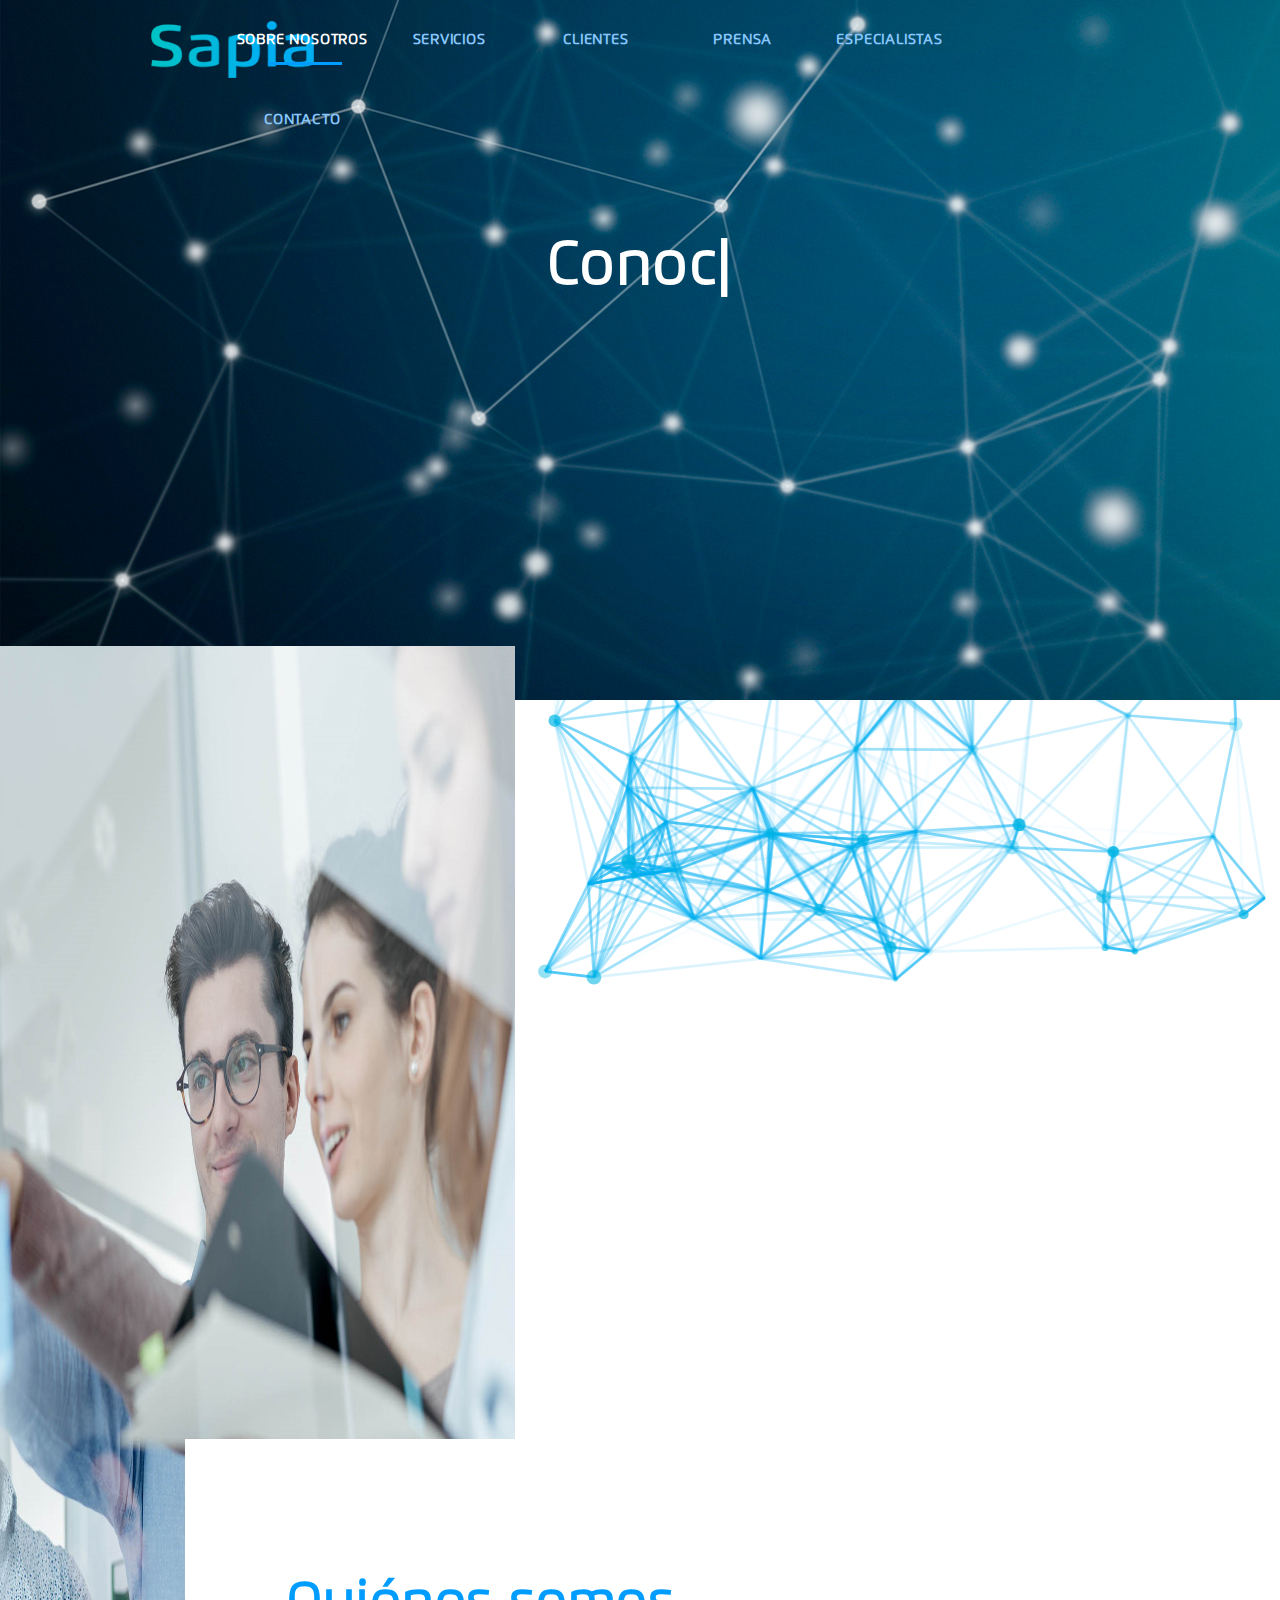
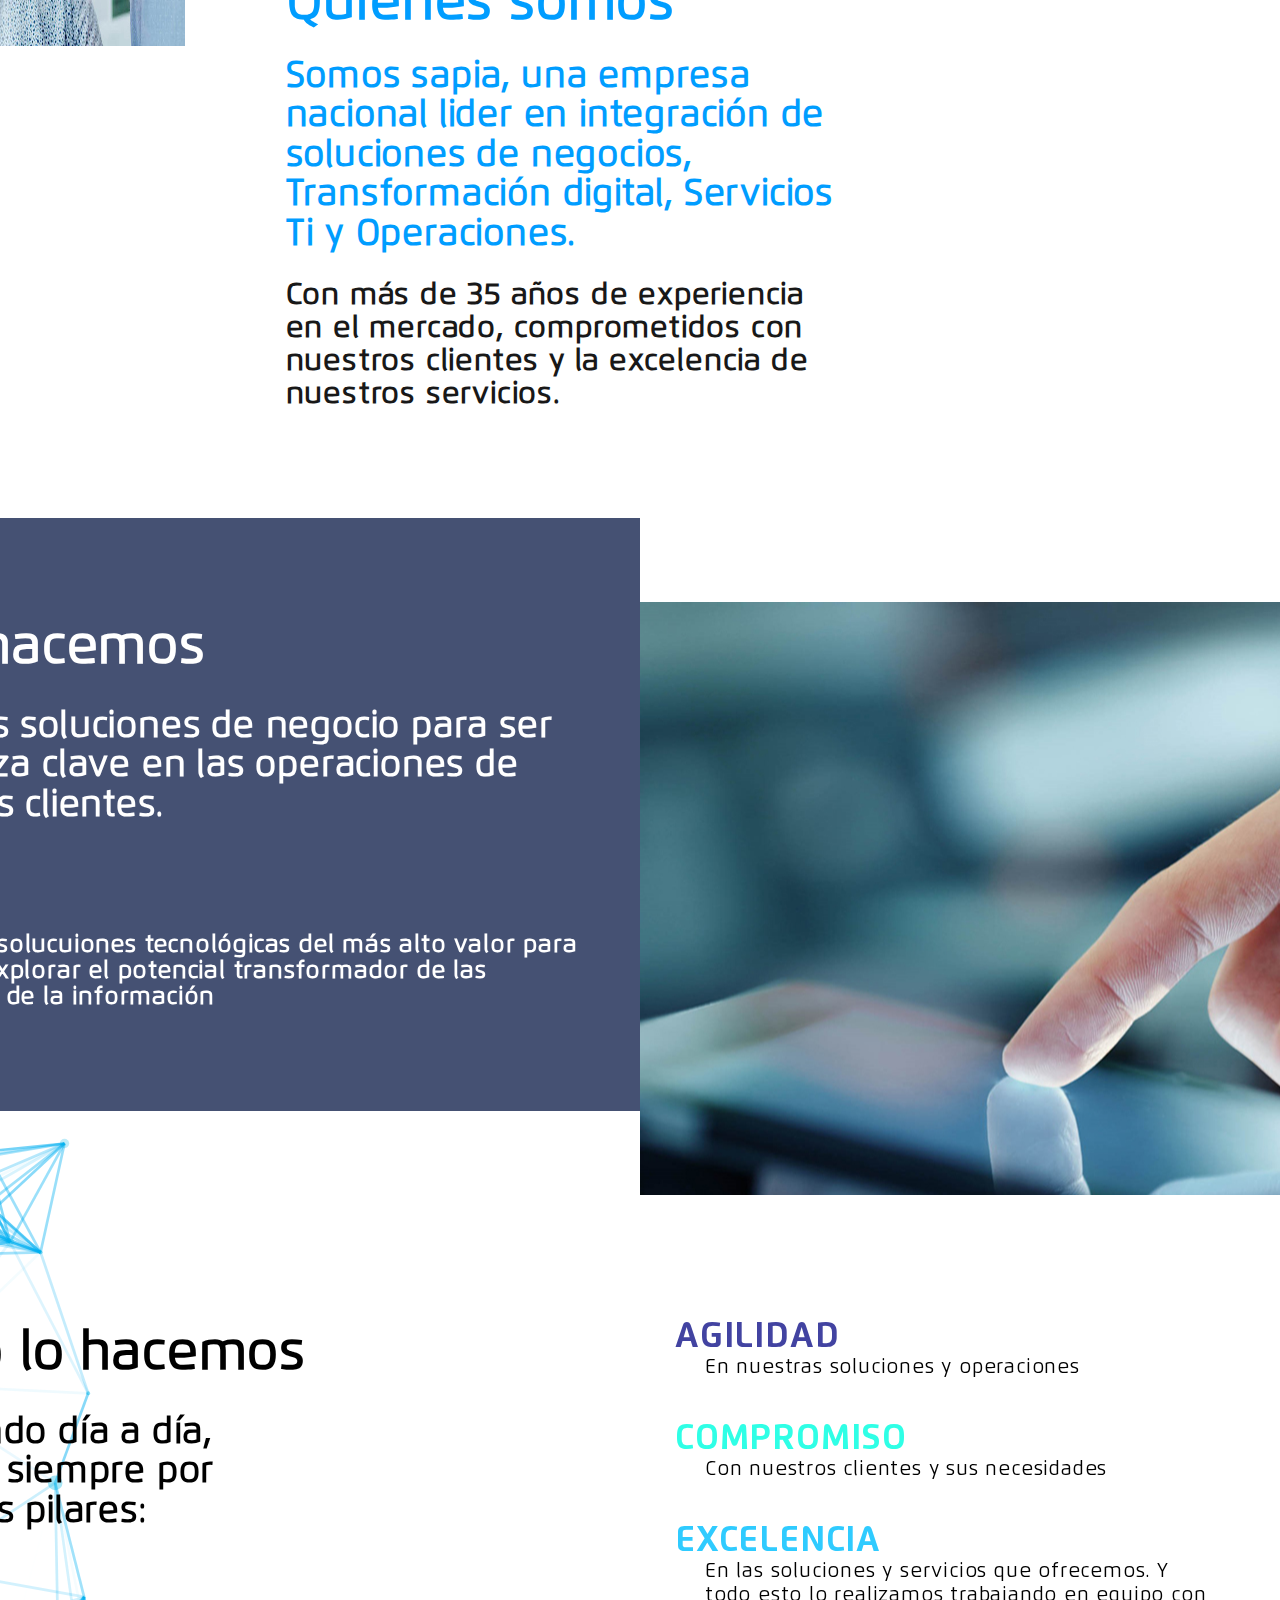
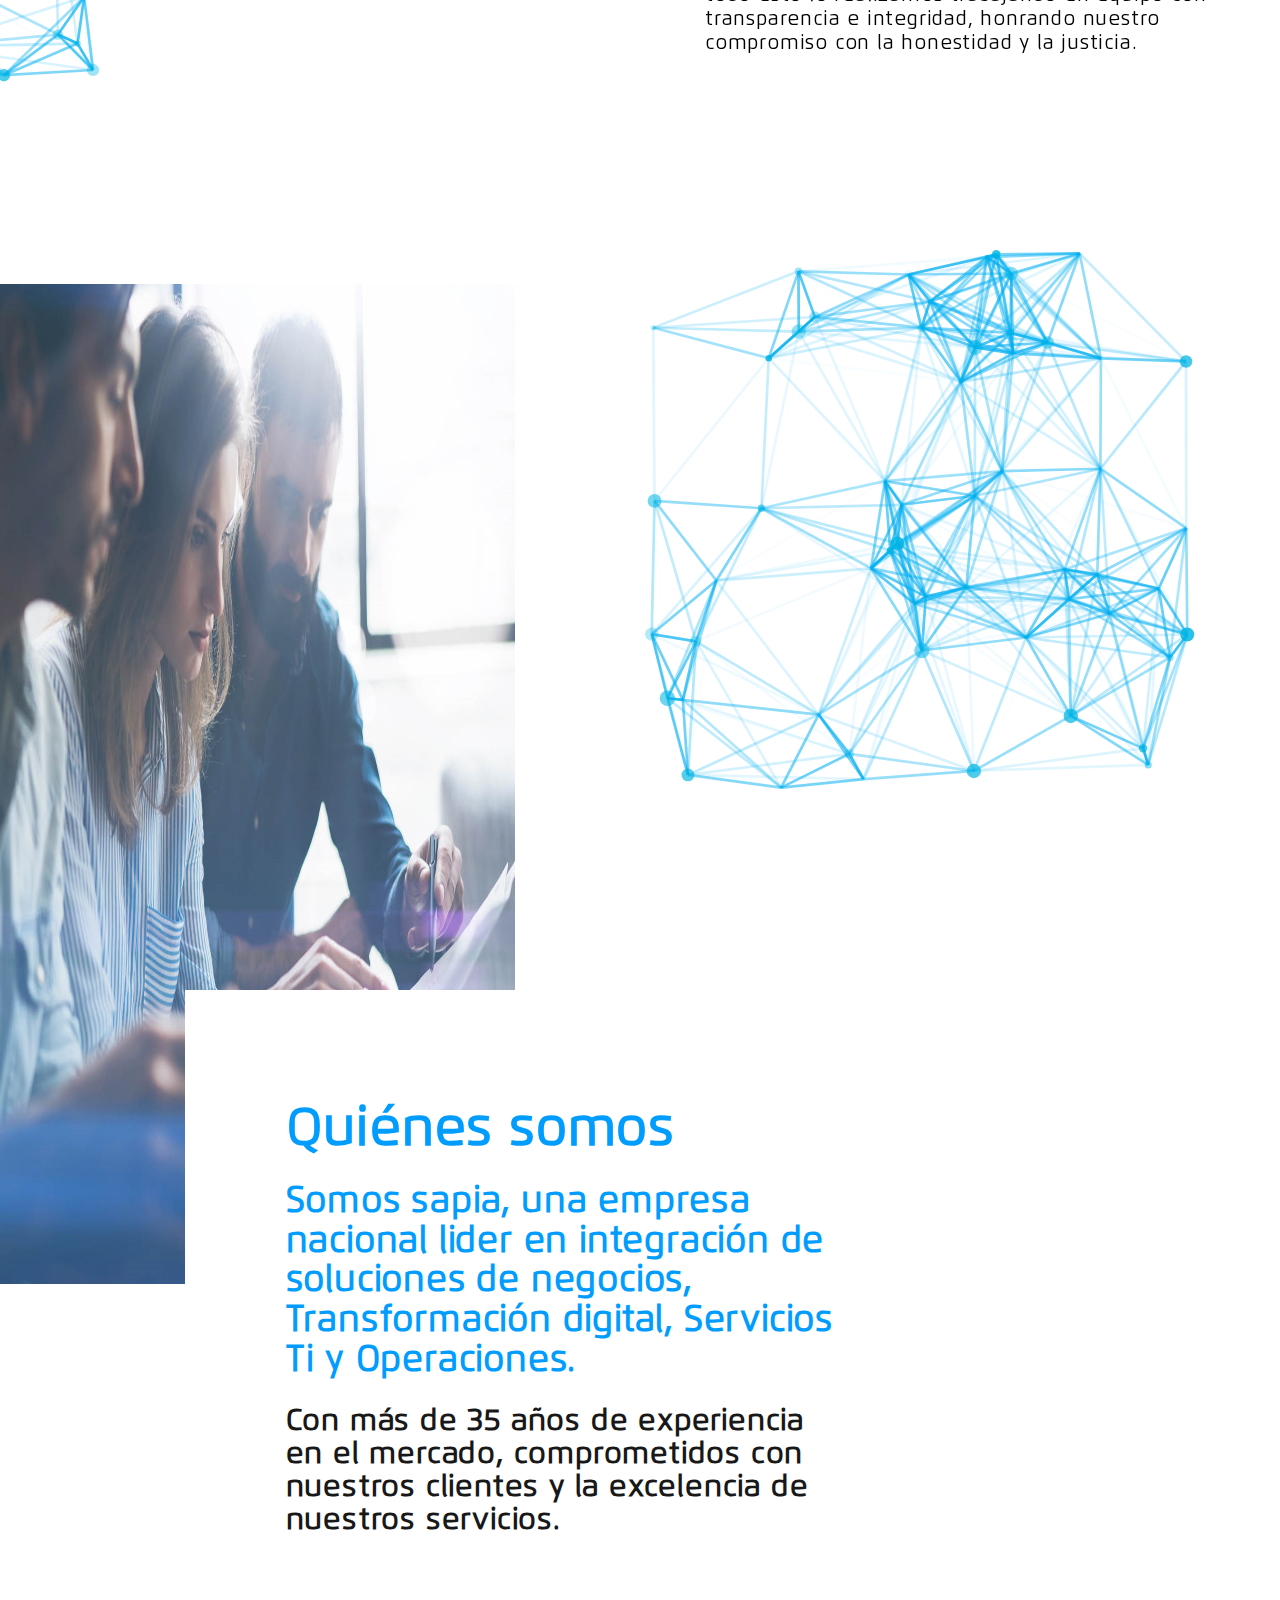
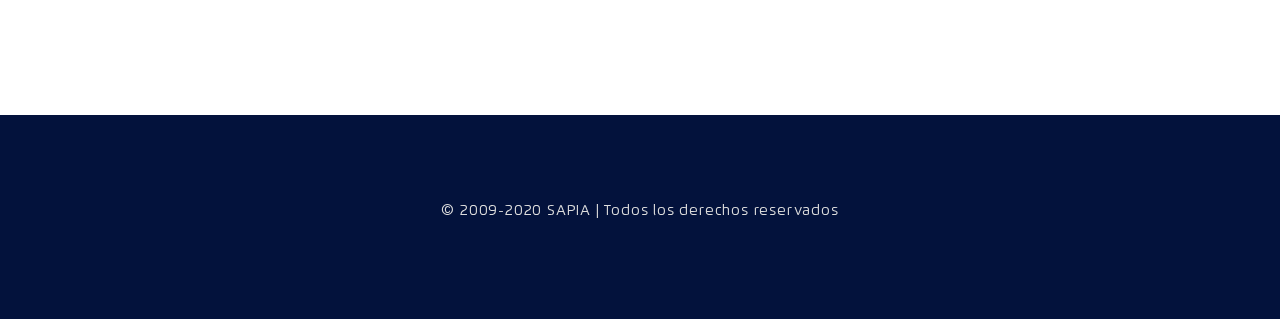
<file: index.html>
<!DOCTYPE html>
<html lang="en">

<meta http-equiv="content-type" content="text/html;charset=utf-8" />
<head>
    <meta charset="utf-8">
    <meta http-equiv="X-UA-Compatible" content="IE=edge">
    <meta name="viewport" content="width=device-width, initial-scale=1.0">
    <meta name="description" content="RezuMate is a personal portfolio HTML template with clean and elegant design">
    <meta name="keywords" content="bootstrap,clean,cv,minimal,onepage particle,personal,portfolio,resume,vcard ">
    <title>SAPIA</title>
    <!--css styles-->
    <link rel="stylesheet" href="css/bootstrap.min.css">
    <link rel="stylesheet" href="css/font-awesome.min.css">
    <link rel="stylesheet" href="css/lightbox.css">
    <link href="https://fonts.googleapis.com/css?family=Raleway:100,100i,200,200i,300,300i,400,400i,500,500i,600,600i,700,700i,800,800i,900,900i" rel="stylesheet">
    <link rel="stylesheet" href="css/owl.carousel.css">
    <link rel="stylesheet" href="css/owl.theme.css">
    <link rel="stylesheet" href="css/slicknav.min.css">
    <link rel="stylesheet" href="css/reset.css">
    <link rel="stylesheet" href="css/style.css">
    <link rel="stylesheet" href="css/responsive.css">
    <link rel="stylesheet" href="css/animate.min.css">
    <!---title logo icon-->
    <link rel="shortcut icon" href="images/favicon.ico" />
    <script type="text/javascript" src="js/respond.js"></script>
</head>

<body>
    <!-- Start Preloader -->
    <div class="preloader">
        <div class="preloader-img"></div>
    </div>
    <!-- End Preloader -->

    <!-- Start scroll-top button -->
    <div id="scroll-top-area">
        <a href="#slider-portion"><i class="fa fa-angle-double-up" aria-hidden="true"></i></a>
    </div>
    <!-- End scroll-top button -->


    <!--Start Header-->
    <header>
        <div id="headerMenu">
        <div class="container">
            <div class="row">
                <div class="col-md-3">
                    <a href="index.html" class="logo">
                        <img class="logosapia" src="images/logosapia.png" alt="logo">
                    </a>
                </div>
                <div class="col-md-9">
                    <nav class="menu single-page-nav" id="menu">
                        <ul>
                            <li><a class="aver" href="#welcome-area">SOBRE NOSOTROS</a></li>
                            <li><a href="#about">SERVICIOS</a></li>
                            <li><a href="#services">CLIENTES</a></li>
                            <li><a href="#portfolio">PRENSA</a></li>
                            <li><a href="#contact">ESPECIALISTAS</a></li>
                            <li><a class="aver" href="#contact">CONTACTO</a></li>
                        </ul>
                    </nav>
                </div>
            </div>
        </div></div>
    </header>
    <!--End Header-->

    <!--Start Welcome Section-->
    <section class="welcome-area particle-bg" id="welcome-area" data-stellar-background-ratio="0.6" data-stellar-vertical-offset="2500">
        <div id="particles-js"></div>
        <div class="welcome-text">
            <h1></h1>
            <div class="element"></div>
            <a href="#" class="btn-style2 hire-btn">CONOCE MÁS</a>
        </div>
    </section>
    <!--End Welcome Section-->

    


     <!--Start About Section-->
    <section class="about padding-style1" id="about">
        <div class="container otro">
            <div class="row">
                <div class="col-lg-5 col-md-12 col-sm-12" >
                    <div class="about-img" >
                        <img src="images/11.jpg" alt="" class="about-img img-responsive">

                    </div>
                </div>


                
                <div class="col-md-7">
                    <div class="about-text" >
                    	<div id="particles2-js"></div>
      
                        <h1 class="section-title" style="color: #009dff">
                            <strong>Quiénes</strong> somos</h1>
                        <h4><strong style="color: #009dff">
                            Somos sapia, una empresa nacional lider en integración de soluciones de negocios, Transformación digital, Servicios Ti y Operaciones.</strong>
                        </h4><br>
                        <h5>
                            Con más de 35 años de experiencia en el mercado, comprometidos con nuestros clientes y la excelencia de nuestros servicios.
                        </h5>
                        
                    </div>
                </div>
            </div>
        </div>
    </section>
    <!--End About Section-->

    

    <!--Start Skills Section-->
    <section class="skills" id="skills" data-stellar-background-ratio="0.6" data-stellar-vertical-offset="1700">
        <div class="skill-container padding-style1">
            <div class="skill-overlay padding-style1"></div>
            <div class="skills-content">
                <div class="container">
                    <div class="row">
                        <div class="col-md-6">
                            <div class="skill-heading-area dem1">
                                <h1 style="color: white;"><strong >Qué</strong> hacemos</h1>
                                <h4><strong>Ideamos soluciones de negocio para ser una pieza clave en las operaciones de nuetsros clientes.</strong></h4>
                                <h6>Brindamos solucuiones tecnológicas del más alto valor para innovar y explorar el potencial transformador de las tecnologías de la información</h6>
                        
                            </div>
                        </div>
                        <div class="col-md-6">
                            <div class="skill-heading-area dem2">
                                
                            </div>
                        </div>
                    </div>
                </div>
            </div>
        </div>
    </section>
    <!--End Skills Section-->

   <!--   Start Que hacemos Section -->
   <div class="container">
                    <div class="row">
                        <div class="col-md-6">
                        	
                            <div class="skill-heading-area dem1 stare ">
                            	<div id="particles3-js"></div>
                                 <h1 style="color: black;"><strong >Cómo</strong> lo hacemos</h1>
                                <h4 style="color: black;"><strong>Innovando día a día,<br>
                                 guiados siempre por<br> nuestros pilares:</strong></h4>
                                
                        
                            </div>
                        </div>
                        <div class="col-md-6">
                            <div class="skill-heading-area dem2">
                               <div class="agilidad">
                            	<ul>
                            		<li> <strong class="agili"> AGILIDAD </strong><br><p class="agilipa">En nuestras soluciones y operaciones</p> <br><br></li>


                            	</ul>

                            	</div>
                                
                            </div>
                        </div>

                        <div class="col-md-6">
                            <div class="skill-heading-area dem2">
                               <div class="agilidad">
                            	<ul>
                            		<li> <strong class="agili2"> COMPROMISO </strong><br><p class="agilipa2">Con nuestros clientes y sus necesidades</p> <br><br></li>


                            	</ul>

                            	</div>
                                
                            </div>
                        </div>

                        <div class="col-md-6">
                            <div class="skill-heading-area dem2">
                               <div class="agilidad">
                            	<ul>
                            		<li> <strong class="agili3"> EXCELENCIA </strong><br><p class="agilipa3">En las soluciones y servicios que ofrecemos. Y todo esto lo realizamos trabajando en equipo con transparencia e integridad, honrando nuestro compromiso con la honestidad y la justicia.</p> <br><br><br></li>


                            	</ul>

                            	</div>
                                
                            </div>
                        </div>
                        
                    </div>
                </div>

      <!--End Que hacemos Section-->

 <!--Start About Section-->
    <section class="about padding-style1" id="about">
        <div class="container otro">
            <div class="row">
                <div class="col-lg-5 col-md-12 col-sm-12">
                    <div class="about-img im">
                        <img src="images/22.jpg" alt="" class="about-img img-responsive">
                        
                            
                        
                    </div>
                </div>
                <div class="col-md-7">
                    <div class="about-text te">
                    	<div id="particles4-js"></div>
                        <h1 class="section-title " style="color: #009dff">
                            <strong>Quiénes</strong> somos</h1>
                        <h4><strong style="color: #009dff">
                            Somos sapia, una empresa nacional lider en integración de soluciones de negocios, Transformación digital, Servicios Ti y Operaciones.</strong>
                        </h4><br>
                        <h5>
                            Con más de 35 años de experiencia en el mercado, comprometidos con nuestros clientes y la excelencia de nuestros servicios.
                        </h5>
                        
                    </div>
                </div>
            </div>
        </div>
    </section>
    <!--End About Section-->

    

    <!--Start Footer-->
    <footer>
        <div class="container">
            <div class="row">
                <div class="col-md-12">
                    <div class="copyright">
                        <p> © 2009-2020 SAPIA | Todos los derechos reservados</p>
                    </div>
                </div>
            </div>
        </div>
    </footer>
    <!--End Footer-->



    <!--javascript-->
    <script type="text/javascript" src="js/jquery-2.2.4.min.js"></script>
    <script type="text/javascript" src="js/particles.min.js"></script>
    <script type="text/javascript" src="js/jquery.slicknav.min.js"></script>
    <script type="text/javascript" src="js/owl.carousel.min.js"></script>
    <script type="text/javascript" src="js/mixitup.min.js"></script>
    <script type="text/javascript" src="js/bootstrap.min.js"></script>
    <script type="text/javascript" src="js/typed.js"></script>
    <script type="text/javascript" src="js/lightbox.js"></script>
    <script type="text/javascript" src="js/particlesReset.js"></script>

    <script type="text/javascript" src="js/jquery.waypoints.min.js"></script>
    <script type="text/javascript" src="js/jquery.stellar.min.js"></script>
    <script type="text/javascript" src="js/jquery.singlePageNav.min.js"></script>
    <script type="text/javascript" src="js/main.js"></script>
</body>
</file>
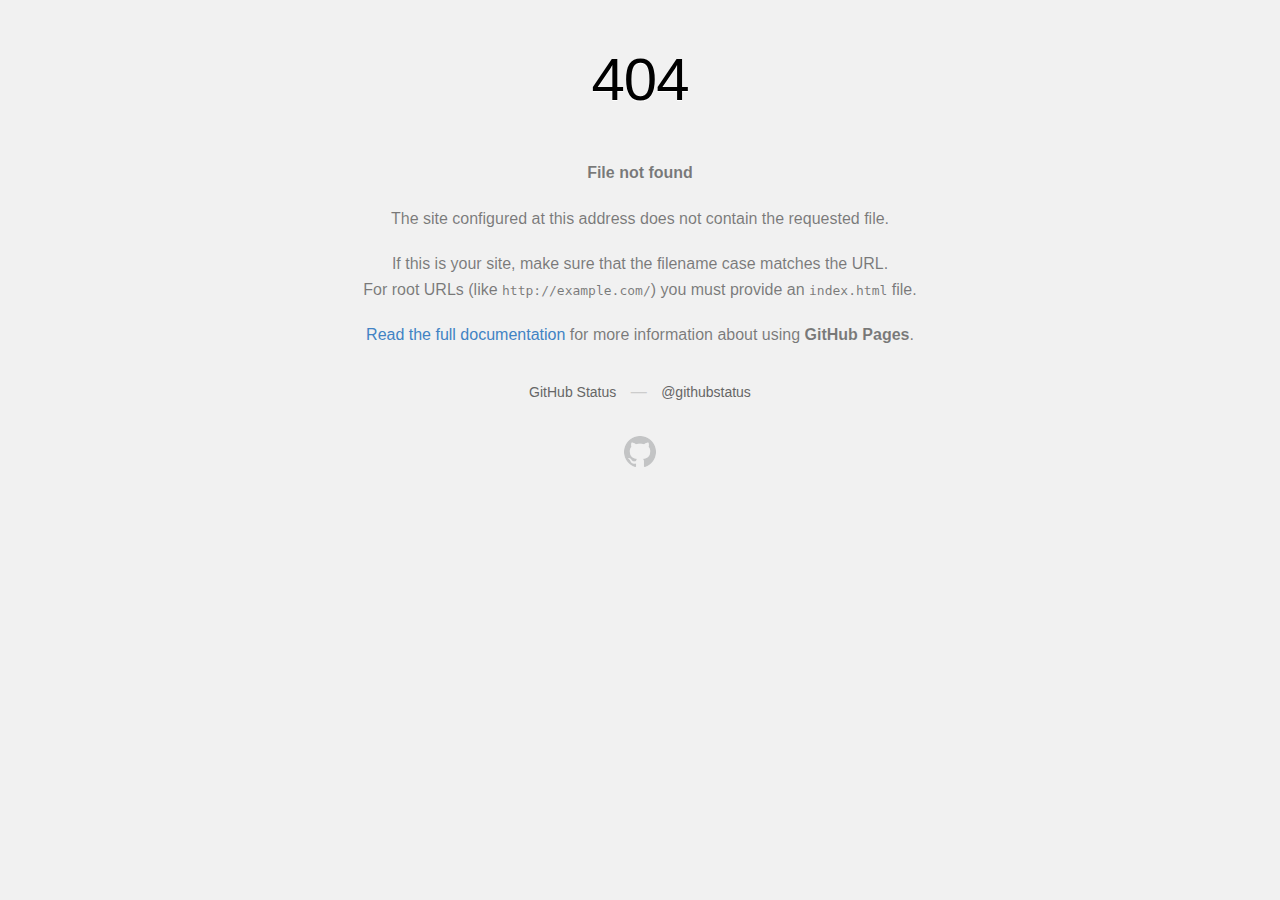
<file: css/AjaxLoader.html>
<!DOCTYPE html>
<html>
  <head>
    <meta http-equiv="Content-type" content="text/html; charset=utf-8">
    <meta http-equiv="Content-Security-Policy" content="default-src 'none'; style-src 'unsafe-inline'; img-src data:; connect-src 'self'">
    <title>Page not found &middot; GitHub Pages</title>
    <style type="text/css" media="screen">
      body {
        background-color: #f1f1f1;
        margin: 0;
        font-family: "Helvetica Neue", Helvetica, Arial, sans-serif;
      }

      .container { margin: 50px auto 40px auto; width: 600px; text-align: center; }

      a { color: #4183c4; text-decoration: none; }
      a:hover { text-decoration: underline; }

      h1 { width: 800px; position:relative; left: -100px; letter-spacing: -1px; line-height: 60px; font-size: 60px; font-weight: 100; margin: 0px 0 50px 0; text-shadow: 0 1px 0 #fff; }
      p { color: rgba(0, 0, 0, 0.5); margin: 20px 0; line-height: 1.6; }

      ul { list-style: none; margin: 25px 0; padding: 0; }
      li { display: table-cell; font-weight: bold; width: 1%; }

      .logo { display: inline-block; margin-top: 35px; }
      .logo-img-2x { display: none; }
      @media
      only screen and (-webkit-min-device-pixel-ratio: 2),
      only screen and (   min--moz-device-pixel-ratio: 2),
      only screen and (     -o-min-device-pixel-ratio: 2/1),
      only screen and (        min-device-pixel-ratio: 2),
      only screen and (                min-resolution: 192dpi),
      only screen and (                min-resolution: 2dppx) {
        .logo-img-1x { display: none; }
        .logo-img-2x { display: inline-block; }
      }

      #suggestions {
        margin-top: 35px;
        color: #ccc;
      }
      #suggestions a {
        color: #666666;
        font-weight: 200;
        font-size: 14px;
        margin: 0 10px;
      }

    </style>
  </head>
  <body>

    <div class="container">

      <h1>404</h1>
      <p><strong>File not found</strong></p>

      <p>
        The site configured at this address does not
        contain the requested file.
      </p>

      <p>
        If this is your site, make sure that the filename case matches the URL.<br>
        For root URLs (like <code>http://example.com/</code>) you must provide an
        <code>index.html</code> file.
      </p>

      <p>
        <a href="https://help.github.com/pages/">Read the full documentation</a>
        for more information about using <strong>GitHub Pages</strong>.
      </p>

      <div id="suggestions">
        <a href="https://githubstatus.com">GitHub Status</a> &mdash;
        <a href="https://twitter.com/githubstatus">@githubstatus</a>
      </div>

      <a href="/" class="logo logo-img-1x">
        <img width="32" height="32" title="" alt="" src="[data-uri]">
      </a>

      <a href="/" class="logo logo-img-2x">
        <img width="32" height="32" title="" alt="" src="[data-uri]">
      </a>
    </div>
  </body>
</html>
</file>
<file: css/style.css>
/*------------------------------------
*Author:FortunaTheme
*Template:Rezumate
*Version:2.0
*-------------------------------------
*/


/*--------Table of Content----------
* 1.preloader and scroll top button
* 2.header
* 3.about
* 4.skills
* 5.services
* 6.portfolio
* 7.experience
* 8.testimonial
* 9.blog
* 10.contact
* 11.footer
*----------------------------------
*/


/*-----------------preloader-----------------*/

.preloader {
  background: #fff;
  bottom: 0;
  left: 0;
  position: fixed;
  right: 0;
  top: 0;
  z-index: 99999;
}

.preloader-img {
  background-image: url(../images/loading.gif);
  background-position: center;
  background-repeat: no-repeat;
  height: 200px;
  left: 50%;
  margin: -100px 0 0 -100px;
  position: absolute;
  top: 50%;
  width: 200px;
}


/*-----------------scroll-top-button-----------------*/

#scroll-top-area {
  background: rgba(0, 0, 0, 0.4);
  position: fixed;
  bottom: 10px;
  right: 10px;
  border-radius: 4px;
  z-index: 8;
  display: none;
  transition: all 6s;
}

#scroll-top-area i {
  color: #fff;
  padding: 8px 12px;
  font-size: 25px;
}



/*-----------------header-----------------*/

header {
  height: 80px;
  line-height: 80px;
  background: #fff0;
  position: absolute;
  z-index: 5;
  width: 100%;
  top: 0;
  box-shadow: 0px 0px 5px #88888800;
}

header a .logo {
  display: inline-block;
  float: left;
}

img.gifHo {
    width: 209px;
    height: 70px;
}
header nav {
  float: right;
}

header nav ul li {
  display: inline-block;
  margin-left: -2px;
}

header nav ul li a {
  color: #89c8ff;
  text-transform: uppercase;
  transition: all 0.2s;
  width: 123px;
  text-align: center;
  display: block;
  margin-left: -3px;
  font-weight: 600;
  width: 147px !important;
}


header nav ul li a:focus {
  color: #ffffff;
}

header nav ul li a.current,
header nav ul li a:active,
header nav ul li a:hover {
  color: #ffffff;
}

header nav ul li a.current::after,
header nav ul li a:active::after {
     display: block;
    content: "";
    width: 50%;
    height: 3px;
    background-color: #009dff;
    transition: 0.3s all;
    position: relative;
    top: -3px;
    z-index: 10;
    text-align: center !important;
    margin-top: -15px;
    margin-left: 27%;
}

    .aboutMenu{    margin-right: -35px;}
    .servicesMenu{ margin-right: -42px;}
    .prensaMenu{   margin-right: -22px;}
    .especialMenu{ margin-right: -14px;}
    

.slicknav_menu {
  display: none;
  height: 80px;
  background-color: #fff;
}


/*-----------------------welcome section------------------*/

canvas {
  display: block;
  vertical-align: bottom;
}


.particle-bg{
  position: relative;
  background-size: cover;
  background: url("../images/particle-bg.jpg");
}

.image-bg{
  background-size: cover;
  background: url("../images/img-bg.jpg");
}

.image-bg.welcome-area{
  width:100%;
  height: 700px;
  position: relative;
  top:0;
}

.agili {
    color: #4243a1;
    font-size: 35px;
    margin-left: 20px;
    font-family: Flexo-bold;
}

 div#particles2-js {
    margin-top: -99%;
    width: 101%;
    height: 543px;
    margin-left: 57%;
    margin-bottom: 473px;
    position: relative;
    z-index: -999;
 }

div#particles3-js {
    margin-top: -87%;
    width: 101%;
    height: 543px;
    margin-left: 34%;
    margin-bottom: -240px;
}
div#particles4-js {
    margin-top: -86%;
    width: 101%;
    height: 543px;
    margin-left: 57%;
    margin-bottom: 32%;
}
p.agilipa {
    color: black !important;
    font-size: 20px;
    margin-left: 50px;
}
img.iconFlex {
    margin-top: -16px;
}
.agili2 {
    color: #2fffe6;
    font-size: 35px;
    margin-left: 20px;
    font-family: Flexo-bold;
}
p.agilipa2 {
    color: black !important;
    font-size: 20px;
    margin-left: 50px;
}
h1.section-title.ofrece1 {
    margin-top: 24%;
    color: black !important;
}
span.servi1 {
    font-family: Flexo-bold;
}
h5.ofrece2 {
    font-weight: 300;
}

h4.ofre3 {
    color: black;
    font-family: Flexo-bold;
}

.ho1{
    color: white;
    text-align: center;
    float: left;
    margin-left: 18%;
    font-weight: 700;
    font-size: 65px;
    

}

.ho2{
    color: white;
    text-align: center;
    margin-top: 77px;
    font-weight: 300;
    float: left;
    margin-left: -44%;
    font-size: 65px;

}

.empresa{
    background: #0acfd8;
    padding: 3px 29px 9px 29px;
    font-weight: 300;

}
.agili3 {
    color: #2fcbff;
    font-size: 35px;
    margin-left: 20px;
    font-family: Flexo-bold;
}
p.agilipa3 {
    color: black !important;
    font-size: 20px;
    margin-left: 50px;
}
.about-text.te {
    margin-top: 138%;
    margin-bottom: -129px;
}

img.logosapia {
    margin-top: 19px;
        width: 163px;
}
a.btn-style2.hire-btn.cono::after {
    display: block;
    content: "";
    width: 100%;
    height: 3px;
    background-color: #ffffff;
    transition: 0.3s all;
    position: relative;
    top: 15px;
    z-index: 10;
    text-align: center !important;
    margin-top: -15px;
}

.about-img.im {
    margin-top: 82px;
}
.skill-heading-area.dem1.stare {
    margin-top: -27px;
    margin-bottom: 141px;
}

.youtube-bg.welcome-area {
  position: relative;
  width: 100%;
  background-size: cover;
  z-index: 1;
  background-position: center center;
  height: 700px;
}

.video-overlay{
  position: absolute;
  z-index: 3;
  width:100%;
  height: 700px;
  background: #164E71;
  opacity: 0.5;
  top: 0;
}

.welcome-text {
  width: 100%;
  position: absolute;
  top: 255px;
  text-align: center;
  font-size: 60px;
  color: #fff;
  z-index: 4;
}

.hire-btn {
    display: block;
    width: 185px;
    font-size: 22px;
    margin: 0 auto;
    margin-top: 217px;
    padding: 10px 22px;
    float: left;
    margin-left: -45%;
}

.welcome-text h6 {
  font-size: 22px;
  color: #94a6ba;
  font-weight: 600;
  padding-bottom: 50px;
}

.typed-cursor,
.element {
  display: inline;
  font-weight: 700;
}

#particles-js {
  position: relative;
  width: 100%;
  height: 700px;
  background-size: cover;
  background-repeat: no-repeat;
}

.typed-cursor {
  opacity: 1;
  animation: blink 0.7s infinite;
}

@keyframes blink {
  0% {
    opacity: 1;
  }
  50% {
    opacity: 0;
  }
  100% {
    opacity: 1;
  }
}
/*-------------------FontFamily FLEXO-----------------------*/

@font-face{
  font-family: Flexo-Bold;
  src: url('../fonts/Flexo-Bold.ttf') format('truetype');
}
@font-face{
  font-family: Flexo-Regular;
  src: url('../fonts/Flexo-Regular.ttf') format('truetype');

}
@font-face{
  font-family: Flexo-BoldIt;
  src: url('../fonts/Flexo-Regular.ttf') format('truetype');

}

/*------------------about section---------------------------*/

.about .section-title {
  text-align: left;
}

.about-text {
  
    padding-left: 20px;
    background: white;
    margin-left: -128%;
    margin-top: 113%;
    padding: 101px;
    margin-bottom: -98px;
}
 

.about-text h1 {
  text-align: left;
  margin-top: 0px;
}

.about-text p {
  padding-top: 7px;
  line-height: 26px;
  letter-spacing: 0.5px;
}

.about-text a {
  margin-top: 30px;
}

.about-img {
  

       margin-top: -77px;
    margin-left: -55%;
    z-index: -1;
    float: left;
    width: 700px;
    height: 1000px;
}


.service-item.otra {
    width: 260px;
    background: cyan;
    height: 260px;
    
    margin-left: 5%;
    border-radius: 8px !important;
}

.service-item.otra.otra2 {
    margin-left: 23%;
    margin-top: -16.9%;
}

.service-item.otra.otra3 {
    margin-left: 41%;
    margin-top: -16.99%;
    background: #0acfd8;
}
.service-item.otra.otra4 {
    margin-left: 58.6%;
    margin-top: -16.7%;
    background: #b8d9ed;
}

.service-item.otra.otra5{
   margin-left: 76.4%;
    margin-top: -16.7%;
}

.service-item.otra.otra6 {
    margin-left: 14%;
}

.service-item.otra.otra7 {
    margin-left: 32%;
    margin-top: -16.65%;
    background: #73d2f5;
}

.service-item.otra.otra8 {
    margin-left: 50%;
    margin-top: -16.65%;
}
.service-item.otra.otra9 {
        margin-left: 68%;
    margin-top: -16.65%;
        background: #0acfd8;
}

.service-item.otra.otra1 {
    background: rgba(255, 255, 255, 0.9);
}

h6.card-subtitle.mb-2.text-muted.subtal2 {
    text-align: left;
    color: black;
    margin-top: 22%;
}
h6.card-subtitle.mb-2.text-muted.subtal3 {
    text-align: left;
    color: black;
    margin-top: 22%;
    font-size: 23px;
}
h6.card-subtitle.mb-2.text-muted.subtal4 {
    text-align: left;
    color: black;
    margin-top: 22%;
}
h6.card-subtitle.mb-2.text-muted.subtal5 {
    text-align: left;
    color: black;
    margin-top: 22%;
}h6.card-subtitle.mb-2.text-muted.subtal6 {
    text-align: left;
    color: black;
    margin-top: 22%;
}h6.card-subtitle.mb-2.text-muted.subtal7 {
    text-align: left;
    color: black;
    margin-top: 22%;
}h6.card-subtitle.mb-2.text-muted.subtal8 {
    text-align: left;
    color: black;
    margin-top: 22%;
}h6.card-subtitle.mb-2.text-muted.subtal9 {
    text-align: left;
    color: black;
    margin-top: 22%;
}

h5.card-title.tale1 {
    color: cyan;
    margin-top: 36px;
}
h6.card-subtitle.mb-2.text-muted.subtale1 {
    color: black;
    font-size: 16px;
}
h6.card-subtitle.mb-2.text-muted.subtal2:after {
    display: block;
    content: "";
    width: 15%;
    height: 3px;
    background-color: #010101;
    transition: 0.3s all;
    position: relative;
    top: -3px;
    z-index: 10;
    margin-top: 5px;
    margin-left: 1%;
}
h6.card-subtitle.mb-2.text-muted.subtal3:after {
    display: block;
    content: "";
    width: 15%;
    height: 3px;
    background-color: #010101;
    transition: 0.3s all;
    position: relative;
    top: -3px;
    z-index: 10;
    margin-top: 5px;
    margin-left: 1%;
}
h6.card-subtitle.mb-2.text-muted.subtal4:after {
    display: block;
    content: "";
    width: 15%;
    height: 3px;
    background-color: #010101;
    transition: 0.3s all;
    position: relative;
    top: -3px;
    z-index: 10;
    margin-top: 5px;
    margin-left: 1%;
}
h6.card-subtitle.mb-2.text-muted.subtal5:after {
    display: block;
    content: "";
    width: 15%;
    height: 3px;
    background-color: #010101;
    transition: 0.3s all;
    position: relative;
    top: -3px;
    z-index: 10;
    margin-top: 5px;
    margin-left: 1%;
}
h6.card-subtitle.mb-2.text-muted.subtal6:after {
    display: block;
    content: "";
    width: 15%;
    height: 3px;
    background-color: #010101;
    transition: 0.3s all;
    position: relative;
    top: -3px;
    z-index: 10;
    margin-top: 5px;
    margin-left: 1%;
}
h6.card-subtitle.mb-2.text-muted.subtal7:after {
    display: block;
    content: "";
    width: 15%;
    height: 3px;
    background-color: #010101;
    transition: 0.3s all;
    position: relative;
    top: -3px;
    z-index: 10;
    margin-top: 5px;
    margin-left: 1%;
}
h6.card-subtitle.mb-2.text-muted.subtal8:after {
    display: block;
    content: "";
    width: 15%;
    height: 3px;
    background-color: #010101;
    transition: 0.3s all;
    position: relative;
    top: -3px;
    z-index: 10;
    margin-top: 5px;
    margin-left: 1%;
}
h6.card-subtitle.mb-2.text-muted.subtal9:after {
    display: block;
    content: "";
    width: 15%;
    height: 3px;
    background-color: #010101;
    transition: 0.3s all;
    position: relative;
    top: -3px;
    z-index: 10;
    margin-top: 5px;
    margin-left: 1%;
}


h5.card-title.tale1:after {
  display: block;
    content: "";
    width: 14%;
    height: 3px;
    background-color: #00ffff;
    transition: 0.3s all;
    position: relative;
    top: -3px;
    z-index: 10;
    margin-top: 3px;
    margin-left: 14%;
}



.about-img img {
  /*position: relative;
  z-index: 2;*/
}

.about-img-overlay {
  position: absolute;
  bottom: -100px;
  left: 1px;
  z-index: 3;
  background: rgba(0, 0, 0, 0.6);
  width: 100%;
  height: 59px;
  transition: all 0.5s;
}

.about-img:hover .about-img-overlay {
  bottom: 0;
}

.about-img-overlay .social-icons {
  text-align: center;
  font-size: 22px;
}

.about-img-overlay .social-icons a {
  line-height: 50px;
  margin: 0px 10px;
  color: #fff;
}

.about-img-overlay .social-icons a:hover {
  color: #164E71;
}


/*----------------skills section--------------------*/

.skills {
  background: url(../images/Rectángulo.png);
    background-size: cover;
    width: 50%;
    margin-top: 4px;
    position: relative;
    margin-bottom: 214px;
}

.skill-heading-area.dem1 {
    margin-left: -208px;
}

.skill-container {
  position: relative;
      width: 200%;
}

.skill-heading-area {
  position: relative;
    
}

.skill-heading-area h6,
.skill-heading-area h4,
.skill-heading-area p {
  color: #fff;
}

.skill-heading-area .skill-btn {
  margin-top: 35px;
}

.skill-heading-area h4 {
  padding-top: 30px;
  padding-bottom: 105px;
}

.skill-overlay {
  position: absolute;
  right: 0;
  width: 50%;
  height: 100%;
  background-image: url(../images/tecno222.jpg);
}

.skills-content .progressbar-area p {
  margin-bottom: 21px;
  font-weight: 500;
  color: #6E6E6E;
  font-size: 15px;
}

.progressbar-area {
  margin-left: 50px;
  margin-top: 30px;
}

.skills .progress-bar {
  background-color: #164E71;
  ;
  position: relative;
  overflow: visible;
  box-sizing: border-box;
  padding-top: 0;
  padding-left: 10px;
  text-align: left;
  color: #fff;
  background-color: #164E71;
  ;
  box-shadow: none;
  font-size: 10px;
  line-height: 20px;
  border-top-left-radius: 4px;
  border-bottom-left-radius: 4px;
}

.skill-category {
  max-width: 80%;
  margin: 0 auto;
}

.skills .progress {
  overflow: visible;
  height: 6px;
  margin-top: 10px;
  margin-bottom: 40px;
  letter-spacing: 1px;
  text-transform: uppercase;
  border-radius: 0;
  background: #d7d7d7;
  box-shadow: none;
  font-weight: 400;
  border-radius: 5px;
}

.skills .progressbar-area p {
  margin-bottom: 28px;
}

.skills .progress-bar span {
  position: absolute;
  top: -28px;
  right: -6px;
  display: inline-block;
  min-width: 25px;
  height: 22px;
  padding: 0 8px;
  text-align: center;
  letter-spacing: 0;
  color: #fff;
  border-radius: 30px;
  background-color: #164E71;
  line-height: 21px;
  width: 36px;
}

.skills .progress-bar > span::before {
  position: absolute;
  bottom: -4px;
  left: 12px;
  display: block;
  width: 8px;
  height: 8px;
  content: "";
  transform: rotate(45deg);
  background-color: #164E71;
  ;
}


/*-----------------services section-----------------*/

.services {
 background-image: url(../images/fondo212.png);
  text-align: center;
}

.services .services-header {
  width: 100%;
  margin: 0 auto;
  text-align: center;
  margin-bottom: 20px;
}

.services .services-content {
  padding: 0 20px;
}

.services .services-content span i {
  font-size: 22px;
  color: #164E71;
  border: 1px solid #164e71;
  padding: 16px;
  border-radius: 31px;
}

.services .services-content .content-title {
  font-size: 18px;
  font-weight: 600;
  margin-top: 28px;
  margin-bottom: 18px;
  color: #333;
}

.service-item {
  background: #f9f9f9;
  padding: 56px 28px;
  margin-top: 28px;
  transition: all 0.5s;
  
}

.service-item:hover {
  box-shadow: 0px 0px 10px #bcbcbc;
}

.service-item:hover span i {
  color: #fff;
  background: #164E71;
  transition: all 0.5s;
}


/*-----------------------portfolio section-----------------*/

.portfolio-content-head ul li {
  display: inline-block;
  cursor: pointer;
  padding: 12px 14px;
  font-weight: 700;
  color: #7B7B7B;
  margin: 0px 10px;
}

.portfolio-content-head ul li:hover {
  color: #164E71;
}

.mixitup-control-active {
  background: #fff;
  box-shadow: 0px 0px 10px #9f9f9f;
}

.mix {
  display: inline-block;
}

.portfolio-item {
  position: relative;
  margin: 20px 0;
}

.portfolio-img {
  position: relative;
  z-index: 1;
  transition: all 0.5s;
  overflow: hidden;
}

.portfolio-img img {
  transform: scale(1);
  transition: all 0.5s;
}

.portfolio-content-head {
  text-align: center;
  margin-bottom: 28px;
}

.portfolio-item:hover .portfolio-img img {
  transform: rotate(20deg) scale(1.4);
}

.portfolio-content {
  padding-top: 22px;
}

.portfolio-overlay {
  position: absolute;
  z-index: 2;
  top: 0;
  background: rgba(242, 242, 242, 0.9);
  width: 100%;
  height: 101%;
  text-align: center;
  visibility: hidden;
  transition: all 0.5s;
  transform: scale(0);
}

.portfolio-item:hover .portfolio-overlay {
  visibility: visible;
  transform: scale(1);
}

.portfolio-overlay .category {
  margin-top: 54px;
  margin-bottom: 19px;
  font-size: 16px;
  color: #164E71;
  font-weight: 500;
}

.portfolio-overlay .magnify-icon {
  height: 40px;
  width: 40px;
  border-radius: 20px;
  background: #000;
  margin: 0 5px;
  cursor: pointer;
  display: inline-block;
  transition: all 0.25s;
}

.portfolio-overlay .magnify-icon:hover {
  background: #164E71;
}

.portfolio-overlay .magnify-icon p span i {
  font-size: 15px;
  color: #fff;
  line-height: 40px;
  cursor: pointer;
}


/*-----------------blog section-----------------*/

.blog {
  background-color: rgba(234, 234, 234, 0.9);
  overflow: hidden;
}

.blog-single-item {
  background: #fff;
  margin: 0 auto;
  box-shadow: 0 0 10px #bfbfbf;
  overflow: hidden;
  margin-top: 28px;
}

.blog-img-area img {
  background: rgba(0, 0, 0, 0.5);
  display: block;
}

.blog-description .date-area {
  width: 100px;
  text-align: center;
  padding: 7px 0;
  color: #fff;
  position: relative;
  top: -62px;
}

.blog .blog-text {
  padding-left: 26px;
  padding-right: 20px;
}

.blog-description .date-area h4 {
  color: #fff;
}

.blog-description .blog-text {
  position: relative;
  top: -34px;
}

.blog-description .blog-text h6 {
  font-size: 22px;
  padding-bottom: 9px;
}

.blog-description .blog-text p {
  max-width: 400px;
  padding-bottom: 7px;
}

.blog-description .blog-text p span i {
  font-size: 20px;
  padding-right: 10px;
}

.blog-description .blog-text p a {
  color: #164E71;
}

.blog-description .blog-text .read-btn {
  margin-top: 10px;
}


/*---------------------experience section---------------------*/

.experience {
  background: url("../images/experience-bg.jpg");
}

.experience-header {
  margin-bottom: 20px;
}

.experience-container {
  margin-top: 28px;
}

.experience .left-item {
  float: left;
}

.experience .right-item {
  float: right;
}

.experience-top-margin {
  margin-top: 140px;
}

.experience .left-item .experience-content {
  background: #fff;
  padding: 30px 40px;
  margin-right: 38px;
  box-shadow: 0px 0px 10px #dadada;
}

.experience .right-item .experience-content {
  background: #fff;
  padding: 30px 40px;
  margin-left: 38px;
  box-shadow: 0px 0px 10px #ddd;
}

.experience .experience-content h6 {
  font-size: 20px;
}

.experience .experience-content p {
  text-align: justify;
  letter-spacing: 0.2px;
}

.experience-content .range {
  font-size: 14px;
  padding: 10px 0px;
  color: #164E71;
  font-weight: 600;
}

.experience-item {
  position: relative;
}

.experience .left-item .experience-circle {
  position: absolute;
  width: 18px;
  height: 18px;
  border-radius: 25px;
  right: -26px;
  text-align: center;
  top: 26px;
  z-index: 3;
  border: 5px solid #818181;
}

.experience .right-item .experience-circle {
  position: absolute;
  width: 18px;
  height: 18px;
  border: 5px solid #407495;
  border-radius: 25px;
  left: -21px;
  text-align: center;
  top: 53px;
  z-index: 3;
}

.experience-icon i {
  line-height: 50px;
  font-size: 18px;
  color: #fff;
  text-align: center;
}

.experience .left-item::after {
  content: "";
  width: 4px;
  position: absolute;
  top: 45px;
  bottom: -25px;
  right: -4px;
  background: none repeat scroll 0% 0% #ddd;
  z-index: 2;
}

.experience .right-item::after {
  content: "";
  width: 4px;
  position: absolute;
  top: 71px;
  bottom: -25px;
  left: 1px;
  background: none repeat scroll 0% 0% #dedbdb;
  z-index: 2;
}

.experience .last-item.right-item::after {
  display: none;
}

.experience .left-item .experience-content::after {
  content: "";
  border-style: solid;
  border-width: 9px 0 9px 18px;
  border-color: transparent transparent transparent #fff;
  position: absolute;
  top: 40px;
  right: 20px;
}

.experience .right-item .experience-content::after {
  content: "";
  border-style: solid;
  border-width: 9px 18px 9px 0px;
  border-color: transparent #ffffff transparent transparent;
  position: absolute;
  top: 46px;
  left: 20px;
}


/*-------------------testimonial section---------------*/

#client-testimonial {
  background-position: center;
  background-size: cover;
}

#client-testimonial .client-area {
  padding: 80px 0;
}

#client-testimonial .testimonial-title h3 {
  color: #e7e7e7;
}

#client-testimonial #owl-demo-testimonial .item {
  padding: 30px 0;
  margin: 10px;
  color: #FFF;
  border-radius: 3px;
  text-align: center;
  border: 1px solid #ddd;
  position: relative;
  overflow: visible;
  top: 70px;
  transition: all 0.5s;
}

.client-img {
  position: absolute;
  width: 100%;
  top: -78px;
}

#client-testimonial .customNavigation {
  text-align: center;
  margin-top: -35px;
  margin-bottom: -47px;
}

#client-testimonial .owl-pagination {
  margin-top: -38px;
  margin-bottom: 20px;
}

#client-testimonial .client-img img {
  width: 125px;
  height: 125px;
  border-radius: 100px;
  border: 4px solid #e1e1e1;
}

#client-testimonial .testimonial-content {
  position: relative;
}

#client-testimonial .quote-text i {
  padding: 0 8px;
  font-size: 21px;
  color: #808080;
}

#client-testimonial .testimonial-content .quote-text {
  width: 70%;
  margin: 0 auto;
  padding-top: 7px;
}

#client-testimonial .testimonial-content .quote-text p {
  color: #878787;
  padding: 14px 0;
  letter-spacing: 0.3px;
  text-align: center;
}

#client-testimonial .client-identity {
  padding-top: 28px;
}

#client-testimonial .client-identity .name {
  font-size: 18px;
  padding-bottom: 7px;
  font-weight: 700;
  color: #333;
}

#client-testimonial .owl-carousel .owl-wrapper-outer {
  overflow: hidden;
  position: relative;
  width: 100%;
  margin-top: 28px;
  min-height: 375px;
}

#client-testimonial .owl-theme .owl-controls {
  text-align: center;
  position: relative;
  top: 58px;
  margin-bottom: 50px;
}

img.icon1 {
    margin-bottom: -27px;
    margin-top: -33px;
    float: right;
}
#client-testimonial .owl-theme .owl-controls .owl-page span {
  border-radius: 0px;
}

#client-testimonial .client-identity .profession {
  font-style: italic;
  color: #164E71;
  font-weight: 600;
  font-size: 14px;
}


/*------------------contact section-------------*/

.contact {
  background: url("../images/contact.jpg");
  background-size: cover;
}

.contact-item {
  padding: 80px 0;
}

.contact-header {
  padding-bottom: 28px;
}

.contact .location {
  margin: 0 auto;
}

.location h6 {
  color: #164E71;
  padding-bottom: 28px;
}

.location p span i {
  color: #e7e7e7;
  padding-right: 14px;
  padding-bottom: 14px;
  font-size: 22px;
}

form input,
form textarea {
  display: block;
  width: 100%;
  border: 0px;
  padding-left: 14px;
  border: 1px solid #E4E4E4;
}

.contact .section-title {
  color: #efefef;
}

.contact-icon {
  text-align: center;
  color: #164E71;
  background: #f0efef;
  width: 60px;
  height: 60px;
  margin: 0 auto;
  border-radius: 30px;
  line-height: 60px;
  font-size: 20px;
}

.contact-text {
  text-align: center;
  margin-bottom: 56px;
  margin-top: 28px;
  color: #fff;
}
span.quienes {
    font-family: Flexo-bold;
}

h4.descrip {
    font-family: Flexo-bold;
}

h5.descripH5 {
    font-weight: 300;
}
span.what {
    font-family: Flexo-bold;
}
h6.subparrafo1 {
    font-weight: 300;
}
span.como {
    font-family: Flexo-bold;
}
h4.parrafo {
    font-family: Flexo-bold;
}

form textarea {
  height: 160px;
  padding-top: 10px;
  margin-top: 20px;
}

form #name,
form #email {
  height: 50px;
}

.contact .submit-btn {
  border: 0;
  width: 125px;
  display: block;
  margin: 0 auto;
  margin-top: 25px;
  background: transparent;
  border: 1px solid #fff;
  padding: 10px;
}

.contact .submit-btn:hover,.contact .submit-btn:focus{
  background-color: #fff;
  color: #164E71;
  border-color: transparent;
}


.contact .result {
  color: #fff;
  width: 100%;
  text-align: center;
  line-height: 58px;
}

.result a {
  color: #E98734;
  display: none;
}

.contact-form {
  padding: 0px 50px;
}


/*---------------footer-------------*/

footer {
  padding: 84px 0px 96px 0px;
  background: #03123c;
}

.copyright p {
  text-align: center;
  color: #ddd;
}
</file>
<file: css/responsive.css>
/*------------------------------------
*Author:FortunaTheme
*Template:Rezumate
*Version:2.0
*-------------------------------------
*/

@media screen and (max-width: 1920px) {
  /*-------------------skills---------------*/
  
    .skill-overlay {
    position: absolute;
    top: 0;
    width: 50%;
    height: 100%;
    background-image: url("../images/tecno222.jpg");
    margin-top: 84px;
 }

}


@media screen and (min-width: 1200px){

  .container.containermenu {
    width: 1214px;
 }
  h5.ofrece2 {
    width: 813px !important;
  }
  h4.ofre3 {
    color: black;
    font-family: Flexo-bold;
    width: 871px !important;
  }



}


@media screen and (max-width: 992px) {
  /*------header--------*/
  #menu {
    display: none;
  }
  .slicknav_menu {
    display: inline-block;
    position: absolute;
    right: 0px;
    z-index: 10;
    background: transparent;
  }
  .slicknav_btn {
    margin-top: 20px;
    border: 1px solid #164E71;
    background: #fff;
    margin-right: 20px;
  }
  .slicknav_nav a {
    background: #447C9F;
    height: 47px;
    color: #fff;
    width: 200px;
    padding-top: 12px;
    text-align: center;
    line-height: 20px;
  }
  .skill-container {
    position: relative;
    width: 100%;
  }
  .slicknav_nav a:hover {
    border-radius: 0px;
    background: #fff;
    color: #164E71;
  }
  .slicknav_nav,
  .slicknav_nav ul {
    list-style: none;
    overflow: hidden;
    margin-top: 20px;
  }
  .slicknav_nav .slicknav_row,
  .slicknav_nav a {
    margin: 0px;
  }
  .slicknav_menu .slicknav_icon-bar {
    background-color: #164E71;
  }
  header {
    background-color: #fff;
  }
  /*--------------about----------------*/
  .about-img-overlay {
    width: 100%;
  }
  .about-img {
    margin-bottom: 30px;
  }
  .about-text a {
    margin-top: 45px;
  }
  .about-text {
    padding-left: 0px;
  }
  .about-img-overlay {
    bottom: 30px;
  }
  .about-img:hover .about-img-overlay {
    bottom: 30px;
  }
  /*----------skills-----------*/
  .skill-overlay {
    position: absolute;
    top: 535px;
    width: 100%;
    height: 50%;
    background-image: url(../images/322222.jpg);
    margin-top: -37px;

  }
  .progressbar-area {
    margin-left: 30px;
    margin-top: 0px;
    position: relative;
    top: 118px;
    padding: 81px 0px;
    margin-top: 16px;
    margin-right: 30px;
  }
  .skill-heading-area {
    margin-top: 30px;
  }
  /*------------experience---------------*/
  .experience .left-item .experience-circle {
    display: none;
  }
  .experience .left-item .experience-content::after {
    display: none;
  }
  .experience .left-item::after {
    display: none;
  }
  .experience .left-item .experience-content {
    margin-right: 0px;
  }
  .experience .right-item .experience-content::after {
    display: none;
  }
  .experience .right-item::after {
    display: none;
  }
  .experience .right-item .experience-circle {
    display: none;
  }
  .experience .right-item .experience-content {
    margin-left: 0px;
  }
  .experience-top-margin {
    margin-top: 40px;
  }
  #client-testimonial .owl-carousel .owl-wrapper-outer {
    min-height: 425px;
  }
  /*-------------contact-form-------*/
  form #name,
  form #email {
    margin-top: 20px;
  }
  /*----------single-blog-----------*/
  .search-box {
    margin-top: 40px;
  }
}

@media screen and (max-width:768px) {
  /*--------------header--------------*/
  .typed-cursor,
  .element {
    font-size: 45px;
  }
  /*----------------skills---------------*/
  .skill-overlay {
    top: 542px;
  }
  /*-------------contact-form-------*/
  .contact-form {
    padding: 0px 0px;
  }
  .contact .submit-btn {
    margin-top: 42px;
  }
}




  /*----------------skills---------------*/
  
  /*---------------portfolio--------------*/
  .portfolio-content-head ul li {
  margin-bottom: 8px;
  }
  /*----------------testimonial-----------*/
  .owl-carousel .owl-wrapper-outer {
    min-height: 476px;
  }
  /*----------single-blog-----------*/
  .blog-detail.padding-style1{
    padding: 50px 0px;
  }

@media screen and (max-width:360px) {
  /*----------------testimonial-----------*/
  #client-testimonial .owl-carousel .owl-wrapper-outer {
    min-height: 461px;
  }
}

@media screen and (max-width:320px) {
  /*----------------skills---------------*/
  .skill-overlay {
    top: 588px;
  }
  /*----------------testimonial-----------*/
  #client-testimonial .owl-carousel .owl-wrapper-outer {
    min-height: 485px;
  }

}

@media screen and (max-width:480px) {


  .service-item.otra {
    width: 46%;
    background: aqua;
    border-radius: 20px;
    margin-left: 3%;
    height: 1%;
   }

   .skill-overlay {
    top: 575px;
  }

  .ho1 {
    
    font-weight: 300;
    font-size: 24px;
  }
 .ho2 {
    
    font-weight: 300;
    font-size: 24px;
  }

 h5.card-title.tale1 {
    color: cyan;
    font-size: 21px;
    margin-top: -37px;
  }

 h5.card-title.tale1:after {
    display: block;
    content: "";
    width: 14%;
    height: 3px;
    background-color: #00ffff;
    transition: 0.3s all;
    position: relative;
    top: -3px;
    z-index: 10;
    margin-top: 3px;
    margin-left: 5%;
 }

 h6.card-subtitle.mb-2.text-muted.subtale1 {
    color: black;
    font-size: 13px;
 }
 p.card-text.sigtale1 {
    font-size: 11px;
 }

 .service-item.otra.otra2 {
    margin-top: -47.5%;
    margin-left: 51%;
 }
 h6.card-subtitle.mb-2.text-muted.subtal2 {
    text-align: left;
    color: black;
    margin-top: 0%;
    font-size: 19px;
 }
 .service-item.otra.otra3 {
    margin-left: 3%;
    margin-top: 2.01%;
 }
 h6.card-subtitle.mb-2.text-muted.subtal3 {
    text-align: left;
    color: black;
    margin-top: 0%;
    font-size: 13px;
    font-weight: 700;
 }
 .service-item.otra.otra4 {
    margin-top: -46.5%;
    margin-left: 51%;
 }
 h6.card-subtitle.mb-2.text-muted.subtal4 {
    text-align: left;
    color: black;
    margin-top: 0%;
    font-size: 18px;
 }
 h6.card-subtitle.mb-2.text-muted.subtal5 {
    text-align: left;
    color: black;
    margin-top: 0%;
    font-size: 18px;
 }
 .service-item.otra.otra6 {
        margin-top: -48.4%;
    margin-left: 3%;
 }
 .service-item.otra.otra5 {
    margin-left: 51%;
    margin-top: 3.3%;
 }

 h6.card-subtitle.mb-2.text-muted.subtal6 {
    text-align: left;
    color: black;
    margin-top: 0%;
    font-size: 18px;
 }
 .service-item.otra.otra7 {
    margin-left: 3%;
    margin-top: 3.35%;
 }
 h6.card-subtitle.mb-2.text-muted.subtal7 {
    text-align: left;
    color: black;
    margin-top: 0%;
    font-size: 18px;
 }
 .service-item.otra.otra8 {
    margin-top: -47.65%;
    margin-left: 51%;
 }
 h6.card-subtitle.mb-2.text-muted.subtal8 {
    text-align: left;
    color: black;
    margin-top: 0%;
    font-size: 16px;
    font-weight: 700;
 }
 .service-item.otra.otra9 {
    margin-left: 15%;
    margin-top: 5%;
    width: 70%;
 }
 h6.card-subtitle.mb-2.text-muted.subtal9 {
    text-align: left;
    color: black;
    margin-top: 5%;
    font-size: 20px;
 }
 .container.server {
    width: auto;
    margin-top: -83px;
 } 
  .titulo {
    font-size: 37px;
    text-align: center;
    margin-left: 195px;
    margin-top: -186px;
 }
  h4.parrafo {
    margin-left: 206px !important;
    font-size: 30px;
    text-align: center;
 }
  .skill-heading-area h4 {
    padding-top: 30px;
    padding-bottom: 20px;
 }

 .skills {
    background: url(../images/skill-bg.jpg);
    background-size: cover;
    width: 100%;
    margin-top: 11px;
    position: relative;
    margin-bottom: 196px;
 }
  img.logosapia {
    margin-top: -5px;
    width: 125px;
 }

  h1.titulo2 {
    font-size: 42px;
    text-align: center;
    margin-left: 195px;
    margin-top: -45px;
 }

  h4.parrafo2 {
    margin-left: 206px !important;
    font-size: 30px;
    text-align: center;
 }

  h6.subparrafo1 {
    margin-left: 206px !important;
    font-size: 20px;
    text-align: center;
 }

  .about-img {
    margin-top: -102px;
    margin-left: -8%;
    z-index: -1;
    width: 252px;
    height: 403px;
 }
 div#particles2-js {
    margin-top: -265%;
    width: 33%;
    height: 452px;
    margin-left: 91%;
    margin-bottom: 16px;
 }

 h1.section-title.titu {
    font-size: 24px;
    text-align: center;
    margin-top: -75px;
    margin-left: -33px;
    width: 289px;

 }

 h4.descrip {
    font-size: 17px;
    width: 291px;
    margin-left: 15px;
 }

 h5.descripH5 {
    font-size: 15px;
    width: 278px;
    margin-left: 17px;
 }
 .about-text {
    background: white;
    margin-left: 40px;
    margin-top: -31%;
    margin-bottom: -98px;
 }

 div#particles2-js {
    float: right;
    margin-top: -478px;
    width: 70%;
    height: 407px;
    margin-right: -94px;
 }

 div#particles3-js {
    display: none;
 }

 .about-text.te {
    margin-top: -99px;
    margin-bottom: -129px;
 }

 div#particles4-js {
    float: right;
    margin-top: -478px;
    width: 70%;
    height: 407px;
    margin-right: -94px;
 }

 h1.section-title.ofrece1 {
    font-size: 24px;
    text-align: center;
    margin-top: -75px;
    margin-left: -33px;
    width: 289px;
 }

 h5.ofrece2 {
    margin-left: 38px;
    width: 263px;
    font-size: 16px;
 }

 h4.ofre3 {
    font-size: 20px;
    width: 309px;
    margin-top: 8px;
    margin-bottom: -26px;
 }


}


@media screen and (min-width:1200px) {


  .container.otro {
    width: 50.5%;
  }
  .container.server {
    width: 65%;
  }
}

@media screen and  (min-width:1870px){
  
  .service-item.otra {
    width: 260px;
    background: cyan;
    height: 260px;
    border-radius: 20px;
    margin-left: -8.6%;
 }
 img.logotipo {
    margin-top: -77px;
    width: 316px;
    height: 304px;
    margin-left: -56px;
    border-radius: 91px;
 }
  .service-item.otra.otra1 {
    background: rgba(255, 255, 255, 0.9);
 }

  .service-item.otra.otra2 {
    margin-left: 14.6%;
    margin-top: -21%;
 }
 .service-item.otra.otra3 {
    margin-left: 37.6%;
    margin-top: -21%;
    background: #0acfd8;
 }
 .service-item.otra.otra4 {
    margin-left: 60.6%;
    margin-top: -21%;
    background: #b8d9ed;
 }
 .service-item.otra.otra5 {
    margin-left: 83.4%;
    margin-top: -21%;
 }
 .service-item.otra.otra6 {
    margin-left: 2.6%;
 }

 .service-item.otra.otra7 {
    margin-left: 25.6%;
    margin-top: -21%;
    background: #73d2f5;
 }
 .service-item.otra.otra8 {
    margin-left: 48.6%;
    margin-top: -21%;
 }
 .service-item.otra.otra9 {
    margin-left: 71.6%;
    margin-top: -21%;
    background: #0acfd8;
 }

 div#particles3-js {
    margin-top: -22%;
    width: 34%;
    height: 543px;
    margin-left: -25%;
    margin-bottom: -375px;
 }
}



@media (max-width: 1249px) and (min-width: 1200px){
  .service-item.otra {
    width: 219px;
    background: cyan;
    height: 219px;
    border-radius: 20px;
    margin-left: -23%;
 }
 img.logotipo {
    margin-top: -77px;
    width: 292px;
    height: 281px;
    margin-left: -54px;
    border-radius: 91px;
 }

  
  .service-item.otra.otra1 {
    background: rgba(255, 255, 255, 0.9);
 }
 .service-item.otra.otra2 {
    margin-left: 6.7%;
    margin-top: -27.8%;
 }
 .service-item.otra.otra3 {
    margin-left: 36.4%;
    margin-top: -27.8%;
    background: #0acfd8;
 }
 .service-item.otra.otra4 {
    margin-left: 66%;
    margin-top: -27.8%;
    background: #b8d9ed;
 }
 .service-item.otra.otra5 {
    margin-left: 95.4%;
    margin-top: -27.8%;
 }
 .service-item.otra.otra6 {
    margin-left: -8%;
 }
 .service-item.otra.otra7 {
    margin-left: 22%;
    margin-top: -27.65%;
    background: #73d2f5;
 }
 .service-item.otra.otra8 {
    margin-left: 52%;
    margin-top: -27.65%;
 }
 .service-item.otra.otra9 {
    margin-left: 82%;
    margin-top: -27.65%;
    background: #0acfd8;
 }
  h1.titulo {
    margin-left: 30% !important;
  }
  h4.parrafo {
    margin-left: 31%;
  }
  h1.titulo2 {
    margin-left: 25%;
  }
  h4.parrafo2 {
    margin-left: 25%;
 }
 h6.subparrafo1 {
    margin-left: 25%;
 }
 div#particles2-js {
    margin-top: -191%;
    width: 120%;
    height: 522px;
    margin-left: 58%;
    margin-bottom: 505px;
    z-index: -1999;
    position: relative;
 }
 div#particles4-js {
    margin-top: -179%;
    width: 102%;
    height: 543px;
    margin-left: 79%;
    margin-bottom: 406px;
    position: relative;
    z-index: -999;
 }

  div#particles3-js {
    margin-top: -26%;
    width: 28%;
    height: 564px;
    margin-left: 6%;
    margin-bottom: -366px;
  }
  h5.ofrece2 {
    width: 520px;
 }
 .ho1 {
    color: white;
    text-align: center;
    float: left;
    margin-left: 7%;
    font-weight: 700;
    font-size: 65px;
 }
 .ho2 {
    color: white;
    text-align: center;
    margin-top: 77px;
    font-weight: 300;
    float: left;
    margin-left: -68%;
    font-size: 65px;
 }
 .hire-btn {
    display: block;
    width: 185px;
    font-size: 22px;
    margin: 0 auto;
    margin-top: 217px;
    padding: 10px 22px;
    float: left;
    margin-left: -69.5%;
 }
 img.logosapia {
    margin-top: 19px;
    width: 163px;
    margin-left: 81px;
 }
 .col-md-3 {
    width: 14%;
 }
  .about-text {
    padding-left: 20px;
    background: white;
    margin-left: -120%;
    margin-top: 173%;
    padding: 101px;
    margin-bottom: -98px;
  }
  .about-text.te {
    margin-top: 205%;
    margin-bottom: -23px;
 }
 h4.descrip {
    font-family: Flexo-bold;
    width: 740px;
 }
  h5.descripH5 {
    font-weight: 300;
    width: 750px;
  }

}

@media (max-width: 1299px) and (min-width: 1286px){
  .service-item.otra {
    width: 230px;
    background: cyan;
    height: 230px;
    border-radius: 20px;
    margin-left: -23%;
 }
 img.logotipo {
    margin-top: -77px;
    width: 292px;
    height: 281px;
    margin-left: -54px;
    border-radius: 91px;
 }
 .service-item.otra.otra1 {
    background: rgba(255, 255, 255, 0.9);
 }

 .service-item.otra.otra2 {
    margin-left: 7%;
    margin-top: -27.9%;
 }
 .service-item.otra.otra3 {
    margin-left: 37%;
    margin-top: -27.9%;
    background: #0acfd8;
 }

 .service-item.otra.otra4 {
    margin-left: 66.6%;
    margin-top: -27.9%;
    background: #b8d9ed;
 }
 .service-item.otra.otra5 {
    margin-left: 96.4%;
    margin-top: -27.9%;
 }

 .service-item.otra.otra6 {
    margin-left: -9%;
 }

 .service-item.otra.otra7 {
    margin-left: 20.7%;
    margin-top: -27.65%;
    background: #73d2f5;
 }

 .service-item.otra.otra8 {
    margin-left: 50%;
    margin-top: -27.9%;
 }
 .service-item.otra.otra9 {
    margin-left: 79.7%;
    margin-top: -27.9%;
    background: #0acfd8;
 }
 h1.titulo {
    margin-left: 30% !important;
  }
  h4.parrafo {
    margin-left: 31%;
  }
  h1.titulo2 {
    margin-left: 25%;
  }
  h4.parrafo2 {
    margin-left: 25%;
 }
 h6.subparrafo1 {
    margin-left: 25%;
 }
 div#particles2-js {
    margin-top: -191%;
    width: 129%;
    height: 522px;
    margin-left: 44%;
    margin-bottom: 557px;
    z-index: -1999;
    position: relative;
 }
  div#particles4-js {
    margin-top: -158%;
    width: 102%;
    height: 543px;
    margin-left: 74%;
    margin-bottom: 357px;
    position: relative;
    z-index: -999;
  }
  div#particles3-js {
    margin-top: -26%;
    width: 28%;
    height: 564px;
    margin-left: 3%;
    margin-bottom: -366px;
  }
  h5.ofrece2 {
    width: 520px;
  }
 .ho1 {
    color: white;
    text-align: center;
    float: left;
    margin-left: 7%;
    font-weight: 700;
    font-size: 65px;
 }
 .ho2 {
    color: white;
    text-align: center;
    margin-top: 77px;
    font-weight: 300;
    float: left;
    margin-left: -65.5%;
     font-size: 65px;
 }
 .hire-btn {
    display: block;
    width: 185px;
    font-size: 22px;
    margin: 0 auto;
    margin-top: 217px;
    padding: 10px 22px;
    float: left;
    margin-left: -66.5%;
 }
 img.logosapia {
    margin-top: 19px;
    width: 163px;
    margin-left: 52px;
 }
 .col-md-3 {
    width: 17%;
 }
  .about-text {
    padding-left: 20px;
    background: white;
    margin-left: -120%;
    margin-top: 184%;
    padding: 101px;
    margin-bottom: -98px;
 }
  .about-text.te {
    margin-top: 205%;
    margin-bottom: -23px;
  }
 h4.descrip {
    font-family: Flexo-bold;
    width: 968px;
 }
 h5.descripH5 {
    font-weight: 300;
    width: 991px;
 }
}

@media (max-width: 1285px) and (min-width: 1250px){

  .service-item.otra.otra1 {
    background: rgba(255, 255, 255, 0.9);
 }
 .service-item.otra {
    width: 233px;
    background: cyan;
    height: 233px;
    border-radius: 20px;
    margin-left: -22%;
 }
 .service-item.otra.otra2 {
    margin-left: 7.2%;
    margin-top: -27.9%;
 }
  .service-item.otra.otra3 {
    margin-left: 36.2%;
    margin-top: -27.9%;
    background: #0acfd8;
 }
 .service-item.otra.otra4 {
    margin-left: 65.2%;
    margin-top: -27.9%;
    background: #b8d9ed;
 }
 .service-item.otra.otra5 {
    margin-left: 94.2%;
    margin-top: -27.9%;
 }
 .service-item.otra.otra6 {
    margin-left: -7%;
 }
 .service-item.otra.otra7 {
    margin-left: 22.2%;
    margin-top: -27.65%;
    background: #73d2f5;
 }
 .service-item.otra.otra8 {
    margin-left: 51.2%;
    margin-top: -27.65%;
 }
 .service-item.otra.otra9 {
    margin-left: 80.2%;
    margin-top: -27.65%;
    background: #0acfd8;
 }
 img.logotipo {
    margin-top: -77px;
    width: 292px;
    height: 281px;
    margin-left: -54px;
    border-radius: 91px;
 }
  h1.titulo {
    margin-left: 30% !important;
  }
  h4.parrafo {
    margin-left: 31%;
  }
  h1.titulo2 {
    margin-left: 25%;
  }
  h4.parrafo2 {
    margin-left: 25%;
 }
  h6.subparrafo1 {
    margin-left: 25%;
 }
 div#particles2-js {
    margin-top: -191%;
    width: 131%;
    height: 522px;
    margin-left: 44%;
    margin-bottom: 585px;
    z-index: -1999;
    position: relative;
 }
  div#particles4-js {
    margin-top: -150%;
    width: 102%;
    height: 543px;
    margin-left: 62%;
    margin-bottom: 308px;
    position: relative;
    z-index: -999;
  }
  div#particles3-js {
    margin-top: -26%;
    width: 28%;
    height: 564px;
    margin-left: 3%;
    margin-bottom: -366px;
  }
  h5.ofrece2 {
    width: 520px;
 }
  .ho1 {
    color: white;
    text-align: center;
    float: left;
    margin-left: 7%;
    font-weight: 700;
    font-size: 65px;
 }
 .ho2 {
    color: white;
    text-align: center;
    margin-top: 77px;
    font-weight: 300;
    float: left;
    margin-left: -66%;
    font-size: 65px;
 }
 .hire-btn {
    display: block;
    width: 185px;
    font-size: 22px;
    margin: 0 auto;
    margin-top: 217px;
    padding: 10px 22px;
    float: left;
    margin-left: -67.5%;
 }
 img.logosapia {
    margin-top: 19px;
    width: 163px;
    margin-left: 81px;
 }
 .col-md-3 {
    width: 14%;
 }
  .about-text {
    padding-left: 20px;
    background: white;
    margin-left: -120%;
    margin-top: 184%;
    padding: 101px;
    margin-bottom: -98px;
 }
  .about-text.te {
    margin-top: 205%;
    margin-bottom: -23px;
  }
 h4.descrip {
    font-family: Flexo-bold;
    width: 968px;
 }
 h5.descripH5 {
    font-weight: 300;
    width: 968px;
 }

}
@media (max-width: 1309px) and (min-width: 1300px){
  .service-item.otra.otra1 {
    background: rgba(255, 255, 255, 0.9);
 }
 img.logotipo {
    margin-top: -77px;
    width: 292px;
    height: 281px;
    margin-left: -54px;
    border-radius: 91px;
 }
 .service-item.otra {
    width: 232px;
    background: cyan;
    height: 232px;
    border-radius: 20px;
    margin-left: -21%;
 }
  

 h1.section-title.ofrece1 {
    margin-top: 26%;
    color: black !important;
 }
 .service-item.otra.otra2 {
    margin-left: 8%;
    margin-top: -27.9%;
 }
 .service-item.otra.otra3 {
    margin-left: 37%;
    margin-top: -27.9%;
    background: #0acfd8;
 }
 .service-item.otra.otra4 {
    margin-left: 65.6%;
    margin-top: -27.9%;
    background: #b8d9ed;
 }
 .service-item.otra.otra5 {
    margin-left: 94.4%;
    margin-top: -27.9%;
 }
 .service-item.otra.otra6 {
    margin-left: -7%;
 }
 .service-item.otra.otra7 {
    margin-left: 22%;
    margin-top: -27.6%;
    background: #73d2f5;
 }
 .service-item.otra.otra8 {
    margin-left: 51%;
    margin-top: -27.6%;
 }
 .service-item.otra.otra9 {
    margin-left: 80%;
    margin-top: -27.6%;
    background: #0acfd8;
 }
 h1.titulo {
    margin-left: 30% !important;
  }
  h4.parrafo {
    margin-left: 31%;
  }
  h1.titulo2 {
    margin-left: 25%;
  }
  h4.parrafo2 {
    margin-left: 25%;
 }
 h6.subparrafo1 {
    margin-left: 25%;
 }
 div#particles2-js {
    margin-top: -191%;
    width: 131%;
    height: 522px;
    margin-left: 44%;
    margin-bottom: 585px;
    z-index: -1999;
    position: relative;
 }
  div#particles4-js {
    margin-top: -159%;
    width: 102%;
    height: 543px;
    margin-left: 74%;
    margin-bottom: 401px;
    position: relative;
    z-index: -999;
  }
  div#particles3-js {
    margin-top: -26%;
    width: 28%;
    height: 564px;
    margin-left: 3%;
    margin-bottom: -366px;
  }
  h5.ofrece2 {
    width: 520px;
 }
  .ho1 {
    color: white;
    text-align: center;
    float: left;
    margin-left: 7%;
    font-weight: 700;
    font-size: 65px;
 }
 .ho2 {
    color: white;
    text-align: center;
    margin-top: 77px;
    font-weight: 300;
    float: left;
    margin-left: -64.8%;
    font-size: 65px;
 }
 .hire-btn {
    display: block;
    width: 185px;
    font-size: 22px;
    margin: 0 auto;
    margin-top: 217px;
    padding: 10px 22px;
    float: left;
    margin-left: -66.1%;
 }
 img.logosapia {
    margin-top: 19px;
    width: 163px;
    margin-left: 47px;
 }
 .col-md-3 {
   width: 18%;
 }
  .about-text {
    padding-left: 20px;
    background: white;
    margin-left: -120%;
    margin-top: 184%;
    padding: 101px;
    margin-bottom: -98px;
 }
  .about-text.te {
    margin-top: 205%;
    margin-bottom: -23px;
  }
 h4.descrip {
    font-family: Flexo-bold;
    width: 968px;
 }
 h5.descripH5 {
    font-weight: 300;
    width: 991px;
 }


}

@media (max-width: 1322px) and (min-width: 1310px){
  .service-item.otra {
    width: 235px;
    background: cyan;
    height: 235px;
    border-radius: 20px;
    margin-left: -21%;
 }
 img.logotipo {
    margin-top: -77px;
    width: 292px;
    height: 281px;
    margin-left: -54px;
    border-radius: 91px;
 }
 .service-item.otra.otra1 {
    background: rgba(255, 255, 255, 0.9);
 }
 .service-item.otra.otra2 {
    margin-left: 8%;
    margin-top: -27.9%;
 }
 .service-item.otra.otra3 {
    margin-left: 37%;
    margin-top: -27.9%;
    background: #0acfd8;
 }
 .service-item.otra.otra4 {
    margin-left: 66.6%;
    margin-top: -27.9%;
    background: #b8d9ed;
 }
 .service-item.otra.otra5 {
    margin-left: 95.4%;
    margin-top: -27.9%;
 }
 .service-item.otra.otra6 {
    margin-left: -7%;
 }
 .service-item.otra.otra7 {
    margin-left: 23%;
    margin-top: -27.8%;
    background: #73d2f5;
 }
 .service-item.otra.otra8 {
    margin-left: 53%;
    margin-top: -27.8%;
 }
 .service-item.otra.otra9 {
    margin-left: 83%;
    margin-top: -27.8%;
    background: #0acfd8;
 }
 

 h1.section-title.ofrece1 {
    margin-top: 26%;
    
 }
 h1.titulo {
    margin-left: 30% !important;
  }
  h4.parrafo {
    margin-left: 31%;
  }
  h1.titulo2 {
    margin-left: 25%;
  }
  h4.parrafo2 {
    margin-left: 25%;
 }
 h6.subparrafo1 {
    margin-left: 25%;
 }
 div#particles2-js {
    margin-top: -191%;
    width: 131%;
    height: 477px;
    margin-left: 45%;
    margin-bottom: 633px;
    z-index: -1999;
    position: relative;
 }
  div#particles4-js {
    margin-top: -158%;
    width: 102%;
    height: 543px;
    margin-left: 74%;
    margin-bottom: 370px;
    position: relative;
    z-index: -999;
  }
  div#particles3-js {
    margin-top: -26%;
    width: 28%;
    height: 564px;
    margin-left: 3%;
    margin-bottom: -366px;
  }
  h5.ofrece2 {
    width: 520px;
 }
 .ho1 {
    color: white;
    text-align: center;
    float: left;
    margin-left: 7%;
    font-weight: 700;
    font-size: 65px;
 }
 .ho2 {
    color: white;
    text-align: center;
    margin-top: 77px;
    font-weight: 300;
    float: left;
    margin-left: -64%;
    font-size: 65px;
 }
 .hire-btn {
    display: block;
    width: 185px;
    font-size: 22px;
    margin: 0 auto;
    margin-top: 217px;
    padding: 10px 22px;
    float: left;
    margin-left: -65.5%;
 }
 img.logosapia {
    margin-top: 19px;
    width: 163px;
    margin-left: 47px;
 }
 .col-md-3 {
    width: 19%;
 }
  .about-text {
    padding-left: 20px;
    background: white;
    margin-left: -120%;
    margin-top: 184%;
    padding: 101px;
    margin-bottom: -98px;
 }
  .about-text.te {
    margin-top: 205%;
    margin-bottom: -23px;
  }
 h4.descrip {
    font-family: Flexo-bold;
    width: 968px;
 }
 h5.descripH5 {
    font-weight: 300;
    width: 991px;
 }

}
@media (max-width: 1339px) and (min-width: 1323px){

  .service-item.otra {
    width: 236px;
    background: cyan;
    height: 236px;
    border-radius: 20px;
    margin-left: -23%;
 }
 img.logotipo {
    margin-top: -77px;
    width: 292px;
    height: 281px;
    margin-left: -54px;
    border-radius: 91px;
 }

  .service-item.otra.otra1 {
    background: rgba(255, 255, 255, 0.9);
 }
 .service-item.otra.otra2 {
    margin-left: 6.5%;
    margin-top: -27.9%;
 }
 .service-item.otra.otra3 {
    margin-left: 36.5%;
    margin-top: -27%;
    background: #0acfd8;
 }
 .service-item.otra.otra4 {
    margin-left: 65.5%;
    margin-top: -27.5%;
    background: #b8d9ed;
 }
 .service-item.otra.otra5 {
    margin-left: 94.5%;
    margin-top: -27.9%;
 }
 .service-item.otra.otra6 {
    margin-left: -8%;
 }
 .service-item.otra.otra7 {
    margin-left: 21%;
    margin-top: -26.6%;
    background: #73d2f5;
 }

 .service-item.otra.otra8 {
    margin-left: 50%;
    margin-top: -27.6%;
 }
 .service-item.otra.otra9 {
    margin-left: 79%;
    margin-top: -26.6%;
    background: #0acfd8;
 }
 .about-text.te {
    margin-top: 123%;
    margin-bottom: -129px;
 }

 h1.section-title.ofrece1 {
    margin-top: 26%;
    
 }
 h1.titulo {
    margin-left: 30% !important;
  }
  h4.parrafo {
    margin-left: 31%;
  }
  h1.titulo2 {
    margin-left: 25%;
  }
  h4.parrafo2 {
    margin-left: 25%;
 }
 h6.subparrafo1 {
    margin-left: 25%;
 }
 div#particles2-js {
    margin-top: -191%;
    width: 131%;
    height: 632px;
    margin-left: 43%;
    margin-bottom: 495px;
    z-index: -1999;
    position: relative;
 }
  div#particles4-js {
    margin-top: -163%;
    width: 102%;
    height: 543px;
    margin-left: 72%;
    margin-bottom: 423px;
    position: relative;
    z-index: -999;
  }
  div#particles3-js {
    margin-top: -26%;
    width: 28%;
    height: 564px;
    margin-left: 3%;
    margin-bottom: -366px;
  }
  h5.ofrece2 {
    width: 520px;
  }
  .ho1 {
    color: white;
    text-align: center;
    float: left;
    margin-left: 7%;
    font-weight: 700;
    font-size: 65px;
 }
 .ho2 {
    color: white;
    text-align: center;
    margin-top: 77px;
    font-weight: 300;
    float: left;
    margin-left: -63.5%;
    font-size: 65px;
 }
 .hire-btn {
    display: block;
    width: 185px;
    font-size: 22px;
    margin: 0 auto;
    margin-top: 217px;
    padding: 10px 22px;
    float: left;
    margin-left: -64.5%;
 }
 img.logosapia {
    margin-top: 19px;
    width: 163px;
    margin-left: 34px;
 }
 .col-md-3 {
    width: 20%;
 }
  .about-text {
    padding-left: 20px;
    background: white;
    margin-left: -120%;
    margin-top: 184%;
    padding: 101px;
    margin-bottom: -98px;
 }
  .about-text.te {
    margin-top: 205%;
    margin-bottom: -23px;
  }
 h4.descrip {
    font-family: Flexo-bold;
    width: 968px;
 }
 h5.descripH5 {
    font-weight: 300;
    width: 991px;
 }
}

@media (max-width: 1350px) and (min-width: 1340px){

  .service-item.otra.otra1 {
    background: rgba(255, 255, 255, 0.9);
 }
 img.logotipo {
    margin-top: -77px;
    width: 292px;
    height: 281px;
    margin-left: -54px;
    border-radius: 91px;
 }
 .service-item.otra {
    width: 238px;
    background: cyan;
    height: 238px;
    border-radius: 20px;
    margin-left: -20%;
 }
 .service-item.otra.otra2 {
    margin-left: 8.5%;
    margin-top: -27.5%;
 }
 .service-item.otra.otra3 {
    margin-left: 37.1%;
    margin-top: -27.8%;
    background: #0acfd8;
 }
 .service-item.otra.otra4 {
    margin-left: 65.5%;
    margin-top: -27.7%;
    background: #b8d9ed;
 }
 .service-item.otra.otra5 {
    margin-left: 94.4%;
    margin-top: -27.8%;
 }
 .service-item.otra.otra6 {
    margin-left: -6%;
 }
 .service-item.otra.otra7 {
    margin-left: 23%;
    margin-top: -27.4%;
    background: #73d2f5;
 }
 .service-item.otra.otra8 {
    margin-left: 52%;
    margin-top: -27.65%;
 }
 .service-item.otra.otra9 {
    margin-left: 81%;
    margin-top: -27.4%;
    background: #0acfd8;
 }
 

 h1.section-title.ofrece1 {
    margin-top: 33%;
    }
    h1.titulo {
    margin-left: 30% !important;
  }
  h4.parrafo {
    margin-left: 31%;
  }
  h1.titulo2 {
    margin-left: 25%;
  }
  h4.parrafo2 {
    margin-left: 25%;
 }
 h6.subparrafo1 {
    margin-left: 25%;
 }
 div#particles2-js {
    margin-top: -191%;
    width: 131%;
    height: 632px;
    margin-left: 43%;
    margin-bottom: 495px;
    z-index: -1999;
    position: relative;
 }
  div#particles4-js {
    margin-top: -179%;
    width: 102%;
    height: 543px;
    margin-left: 79%;
    margin-bottom: 370px;
    position: relative;
    z-index: -999;
  }
  div#particles3-js {
    margin-top: -26%;
    width: 28%;
    height: 564px;
    margin-left: 3%;
    margin-bottom: -366px;
  }
  h5.ofrece2 {
    width: 520px;
 }
 h1.titulo {
    margin-left: 30% !important;
  }
  h4.parrafo {
    margin-left: 31%;
  }
  h1.titulo2 {
    margin-left: 25%;
  }
  h4.parrafo2 {
    margin-left: 25%;
 }
 h6.subparrafo1 {
    margin-left: 25%;
 }
 div#particles2-js {
    margin-top: -191%;
    width: 126%;
    height: 590px;
    margin-left: 48%;
    margin-bottom: 558px;
    z-index: -1999;
    position: relative;
 }
 div#particles4-js {
    margin-top: -158%;
    width: 101%;
    height: 543px;
    margin-left: 66%;
    margin-bottom: 411px;

  }
  div#particles3-js {
    margin-top: -26%;
    width: 28%;
    height: 564px;
    margin-left: 3%;
    margin-bottom: -366px;
  }
  h5.ofrece2 {
    width: 520px;
 }
  .ho1 {
    color: white;
    text-align: center;
    float: left;
    margin-left: 7%;
    font-weight: 700;
    font-size: 65px;
 }
 .ho2 {
    color: white;
    text-align: center;
    margin-top: 77px;
    font-weight: 300;
    float: left;
    margin-left: -62.5%;
    font-size: 65px;
 }
 .hire-btn {
    display: block;
    width: 185px;
    font-size: 22px;
    margin: 0 auto;
    margin-top: 217px;
    padding: 10px 22px;
    float: left;
    margin-left: -63.5%;
 }
 img.logosapia {
    margin-top: 19px;
    width: 163px;
    margin-left: 34px;
 }
 .col-md-3 {
    width: 20%;
 }
  .about-text {
    padding-left: 20px;
    background: white;
    margin-left: -120%;
    margin-top: 184%;
    padding: 101px;
    margin-bottom: -98px;
 }
  .about-text.te {
    margin-top: 205%;
    margin-bottom: -23px;
  }
 h4.descrip {
    font-family: Flexo-bold;
    width: 968px;
 }
 h5.descripH5 {
    font-weight: 300;
    width: 991px;
 }
}
@media (max-width: 1370px) and (min-width: 1351px){

  .service-item.otra {
    width: 240px;
    background: cyan;
    height: 240px;
    border-radius: 20px;
    margin-left: -19.5%;
 }
 img.logotipo {
    margin-top: -77px;
    width: 292px;
    height: 281px;
    margin-left: -54px;
    border-radius: 91px;
 }
 .service-item.otra.otra2 {
    margin-left: 8.5%;
    margin-top: -27%;
 }
 .service-item.otra.otra3 {
    margin-left: 36.5%;
    margin-top: -27%;
    background: #0acfd8;
 }
 .service-item.otra.otra4 {
    margin-left: 65.5%;
    margin-top: -27.5%;
    background: #b8d9ed;
 }
 .service-item.otra.otra4 {
    margin-left: 64.5%;
    margin-top: -27%;
    background: #b8d9ed;
 }
 .service-item.otra.otra5 {
    margin-left: 92.5%;
    margin-top: -27%;
 }
 .service-item.otra.otra6 {
    margin-left: -7%;
 }
 .service-item.otra.otra7 {
    margin-left: 22%;
    margin-top: -27%;
    background: #73d2f5;
 }
 .service-item.otra.otra8 {
    margin-left: 50.5%;
    margin-top: -27%;
 }
 .service-item.otra.otra9 {
    margin-left: 79%;
    margin-top: -27%;
    background: #0acfd8;
 }
  
  h1.section-title.ofrece1 {
    margin-top: 35%;
    }
    h1.titulo {
    margin-left: 30% !important;
  }
  h4.parrafo {
    margin-left: 31%;
  }
  h1.titulo2 {
    margin-left: 25%;
  }
  h4.parrafo2 {
    margin-left: 25%;
 }
 h6.subparrafo1 {
    margin-left: 25%;
 }
 div#particles2-js {
    margin-top: -170%;
    width: 123%;
    height: 590px;
    margin-left: 48%;
    margin-bottom: 457px;
    z-index: -1999;
    position: relative;
 }
  div#particles4-js {
    margin-top: -152%;
    width: 102%;
    height: 543px;
    margin-left: 70%;
    margin-bottom: 394px;
    position: relative;
    z-index: -999;
  }
  div#particles3-js {
    margin-top: -26%;
    width: 28%;
    height: 564px;
    margin-left: 3%;
    margin-bottom: -366px;
  }
  h5.ofrece2 {
    width: 520px;
 }
 .ho1 {
    color: white;
    text-align: center;
    float: left;
    margin-left: 7%;
    font-weight: 700;
    font-size: 65px;
 }
 .ho2 {
    color: white;
    text-align: center;
    margin-top: 77px;
    font-weight: 300;
    float: left;
    margin-left: -61.5%;
    font-size: 65px;
 }
 .hire-btn {
    display: block;
    width: 185px;
    font-size: 22px;
    margin: 0 auto;
    margin-top: 217px;
    padding: 10px 22px;
    float: left;
    margin-left: -62.5%;
 }
 img.logosapia {
    margin-top: 19px;
    width: 163px;
    margin-left: 34px;
 }
 .col-md-3 {
    width: 20%;
 }
 
 .about-text {
    padding-left: 20px;
    background: white;
    margin-left: -120%;
    margin-top: 154%;
    padding: 101px;
    margin-bottom: -98px;
 }
  .about-text.te {
    margin-top: 205%;
    margin-bottom: -23px;
  }
 h4.descrip {
    font-family: Flexo-bold;
    width: 968px;
 }
 h5.descripH5 {
    font-weight: 300;
    width: 991px;
 }

}

@media (max-width: 1390px) and (min-width: 1371px){
  .service-item.otra {
    width: 240px;
    background: cyan;
    height: 240px;
    border-radius: 20px;
    margin-left: -21%;
 }
 .service-item.otra.otra2 {
    margin-left: 7.5%;
    margin-top: -27%;
 }
 img.logotipo {
    margin-top: -77px;
    width: 292px;
    height: 281px;
    margin-left: -54px;
    border-radius: 91px;
 }
 .service-item.otra.otra3 {
    margin-left: 36.5%;
    margin-top: -27%;
    background: #0acfd8;
 }
 .service-item.otra.otra4 {
    margin-left: 65.5%;
    margin-top: -27%;
    background: #b8d9ed;
 }
 .service-item.otra.otra5 {
    margin-left: 94.5%;
    margin-top: -26.9%;
 }
 .service-item.otra.otra6 {
    margin-left: -8%;
 }
 .service-item.otra.otra7 {
    margin-left: 21%;
    margin-top: -27%;
    background: #73d2f5;
 }
 .service-item.otra.otra8 {
    margin-left: 50%;
    margin-top: -27%;
 }
 .service-item.otra.otra9 {
    margin-left: 79%;
    margin-top: -26.9%;
    background: #0acfd8;
 }
 

 h1.section-title.ofrece1 {
    margin-top: 34%;
    }
    h1.titulo {
    margin-left: 30% !important;
  }
  h4.parrafo {
    margin-left: 31%;
  }
  h1.titulo2 {
    margin-left: 25%;
  }
  h4.parrafo2 {
    margin-left: 25%;
 }
 h6.subparrafo1 {
    margin-left: 25%;
 }
 .about-text {
    padding-left: 20px;
    background: white;
    margin-left: -128%;
    margin-top: 149%;
    padding: 101px;
    margin-bottom: -98px;
 }
  .about-text.te {
    margin-top: 205%;
    margin-bottom: -23px;
  }
  div#particles2-js {
    margin-top: -160%;
    width: 119%;
    height: 630px;
    margin-left: 49%;
    margin-bottom: 425px;
    z-index: -1999;
    position: relative;
 }
  div#particles4-js {
    margin-top: -149%;
    width: 102%;
    height: 543px;
    margin-left: 63%;
    margin-bottom: 443px;
    position: relative;
    z-index: -999;
  }
  div#particles3-js {
    margin-top: -26%;
    width: 28%;
    height: 564px;
    margin-left: 3%;
    margin-bottom: -366px;
  }
  h5.ofrece2 {
    width: 520px;
 }
  .ho1 {
    color: white;
    text-align: center;
    float: left;
    margin-left: 7%;
    font-weight: 700;
    font-size: 65px;
 }
 .ho2 {
    color: white;
    text-align: center;
    margin-top: 77px;
    font-weight: 300;
    float: left;
    margin-left: -61.4%;
    font-size: 65px;
 }
 .hire-btn {
    display: block;
    width: 185px;
    font-size: 22px;
    margin: 0 auto;
    margin-top: 217px;
    padding: 10px 22px;
    float: left;
    margin-left: -63.5%;
 }
 img.logosapia {
    margin-top: 19px;
    width: 163px;
    margin-left: 34px;
 }
 .col-md-3 {
    width: 20%;
 }
  h4.descrip {
    font-family: Flexo-bold;
    width: 968px;
 }
 h5.descripH5 {
    font-weight: 300;
    width: 991px;
 }
}
@media (max-width: 1410px) and (min-width: 1391px){
  .service-item.otra {
    width: 240px;
    background: cyan;
    height: 240px;
    border-radius: 20px;
    margin-left: -21%;
 }
 img.logotipo {
    margin-top: -77px;
    width: 292px;
    height: 281px;
    margin-left: -54px;
    border-radius: 91px;
 }
 .service-item.otra.otra2 {
    margin-left: 7.5%;
    margin-top: -26.5%;
 }
 .service-item.otra.otra3 {
    margin-left: 36.5%;
    margin-top: -26.5%;
    background: #0acfd8;
 }
 .service-item.otra.otra4 {
    margin-left: 65.5%;
    margin-top: -26.6%;
    background: #b8d9ed;
 }
 .service-item.otra.otra5 {
    margin-left: 94.5%;
    margin-top: -26.6%;
 }
 .service-item.otra.otra6 {
    margin-left: -8%;
 }
 .service-item.otra.otra7 {
    margin-left: 21%;
    margin-top: -26.5%;
    background: #73d2f5;
 }
 .service-item.otra.otra8 {
    margin-left: 50%;
    margin-top: -26.5%;
 }
 .service-item.otra.otra9 {
    margin-left: 79%;
    margin-top: -26.6%;
    background: #0acfd8;
 }
 .about-text.te {
    margin-top: 123%;
    margin-bottom: -129px;
 }

 h1.section-title.ofrece1 {
    margin-top: 35%;
    }
    h1.titulo {
    margin-left: 30% !important;
  }
  h4.parrafo {
    margin-left: 31%;
  }
  h1.titulo2 {
    margin-left: 25%;
  }
  h4.parrafo2 {
    margin-left: 25%;
 }
 h6.subparrafo1 {
    margin-left: 25%;
 }
 .about-text {
    padding-left: 20px;
    background: white;
    margin-left: -128%;
    margin-top: 162%;
    padding: 101px;
    margin-bottom: -98px;
 }
  .about-text.te {
    margin-top: 205%;
    margin-bottom: -23px;
  }
 div#particles2-js {
    margin-top: -163%;
    width: 117%;
    height: 630px;
    margin-left: 49%;
    margin-bottom: 459px;
    z-index: -1999;
    position: relative;
 }
  div#particles4-js {
    margin-top: -144%;
    width: 102%;
    height: 543px;
    margin-left: 65%;
    margin-bottom: 426px;
    position: relative;
    z-index: -999;
  }
  div#particles3-js {
    margin-top: -26%;
    width: 28%;
    height: 564px;
    margin-left: 1%;
    margin-bottom: -366px;
  }
  h5.ofrece2 {
    width: 520px;
 }
  .ho1 {
    color: white;
    text-align: center;
    float: left;
    margin-left: 7%;
    font-weight: 700;
    font-size: 65px;
 }
 .ho2 {
    color: white;
    text-align: center;
    margin-top: 77px;
    font-weight: 300;
    float: left;
    margin-left: -59.7%;
    font-size: 65px;
 }
 .hire-btn {
    display: block;
    width: 185px;
    font-size: 22px;
    margin: 0 auto;
    margin-top: 217px;
    padding: 10px 22px;
    float: left;
    margin-left: -60.8%;
 }
 img.logosapia {
    margin-top: 19px;
    width: 163px;
    margin-left: 34px;
 }
 .col-md-3 {
    width: 20%;
 }
  h4.descrip {
    font-family: Flexo-bold;
    width: 968px;
 }
 h5.descripH5 {
    font-weight: 300;
    width: 991px;
 }
}
@media (max-width: 1435px) and (min-width: 1410px){
  .service-item.otra {
    width: 240px;
    background: cyan;
    height: 240px;
    border-radius: 20px;
    margin-left: -21%;
 }
 img.logotipo {
    margin-top: -77px;
    width: 292px;
    height: 281px;
    margin-left: -54px;
    border-radius: 91px;
 }
 .service-item.otra.otra2 {
    margin-left: 7.5%;
    margin-top: -26.2%;
 }
 .service-item.otra.otra3 {
    margin-left: 36.5%;
    margin-top: -26.2%;
    background: #0acfd8;
 }
 .service-item.otra.otra4 {
    margin-left: 65.5%;
    margin-top: -26.1%;
    background: #b8d9ed;
 }
 .service-item.otra.otra5 {
    margin-left: 94.5%;
    margin-top: -26.2%;
 }
 .service-item.otra.otra6 {
    margin-left: -8%;
 }
 .service-item.otra.otra7 {
    margin-left: 21%;
    margin-top: -26.1%;
    background: #73d2f5;
 }
 .service-item.otra.otra8 {
    margin-left: 50%;
    margin-top: -26.2%;
 }
 .service-item.otra.otra9 {
    margin-left: 79%;
    margin-top: -26.2%;
    background: #0acfd8;
 }
 

 h1.section-title.ofrece1 {
    margin-top: 44%;
    }
    h1.section-title.titu {
    margin-top: 12%;
 }
    h1.titulo {
    margin-left: 30% !important;
  }
  h4.parrafo {
    margin-left: 31%;
  }
  h1.titulo2 {
    margin-left: 25%;
  }
  h4.parrafo2 {
    margin-left: 25%;
 }
 h6.subparrafo1 {
    margin-left: 25%;
 }
 .about-text {
    padding-left: 20px;
    background: white;
    margin-left: -128%;
    margin-top: 151%;
    padding: 101px;
    margin-bottom: -98px;
 }
  .about-text.te {
    margin-top: 205%;
    margin-bottom: -23px;
  }
 div#particles2-js {
    margin-top: -156%;
    width: 119%;
    height: 630px;
    margin-left: 49%;
    margin-bottom: 433px;
    z-index: -1999;
    position: relative;
 }
  div#particles4-js {
    margin-top: -140%;
    width: 102%;
    height: 543px;
    margin-left: 64%;
    margin-bottom: 416px;
    position: relative;
    z-index: -999;
  }
  div#particles3-js {
    margin-top: -26%;
    width: 28%;
    height: 564px;
    margin-left: 3%;
    margin-bottom: -366px;
  }
  h5.ofrece2 {
    width: 520px;
 }
  .ho1 {
    color: white;
    text-align: center;
    float: left;
    margin-left: 7%;
    font-weight: 700;
    font-size: 65px;
 }
 .ho2 {
    color: white;
    text-align: center;
    margin-top: 77px;
    font-weight: 300;
    float: left;
    margin-left: -59%;
    font-size: 65px;
 }
 .hire-btn {
    display: block;
    width: 185px;
    font-size: 22px;
    margin: 0 auto;
    margin-top: 217px;
    padding: 10px 22px;
    float: left;
    margin-left: -60%;
 }
 img.logosapia {
    margin-top: 19px;
    width: 163px;
    margin-left: 34px;
 }
 .col-md-3 {
    width: 20%;
 }
  h4.descrip {
    font-family: Flexo-bold;
    width: 968px;
 }
 h5.descripH5 {
    font-weight: 300;
    width: 991px;
 }
}
@media (max-width: 1465px) and (min-width: 1435px){
  .service-item.otra {
    width: 240px;
    background: cyan;
    height: 240px;
    border-radius: 20px;
    margin-left: -21%;
 }
 img.logotipo {
    margin-top: -77px;
    width: 292px;
    height: 281px;
    margin-left: -54px;
    border-radius: 91px;
 }
 .service-item.otra.otra2 {
    margin-left: 7.5%;
    margin-top: -25.7%;
 }
 .service-item.otra.otra3 {
    margin-left: 36.5%;
    margin-top: -25.7%;
    background: #0acfd8;
 }
 .service-item.otra.otra4 {
    margin-left: 65.5%;
    margin-top: -25.7%;
    background: #b8d9ed;
 }
 .service-item.otra.otra5 {
    margin-left: 94.5%;
    margin-top: -25.7%;
 }
 .service-item.otra.otra6 {
    margin-left: -8%;
 }
 .service-item.otra.otra7 {
    margin-left: 21%;
    margin-top: -25.7%;
    background: #73d2f5;
 }
 .service-item.otra.otra8 {
    margin-left: 50%;
    margin-top: -25.7%;
 }
 .service-item.otra.otra9 {
    margin-left: 79%;
    margin-top: -26.2%;
    background: #0acfd8;
 }
 .service-item.otra.otra9 {
    margin-left: 79%;
    margin-top: -25.7%;
    background: #0acfd8;
 }
  

 h1.section-title.ofrece1 {
    margin-top: 40%;
    }
     h1.section-title.titu {
    margin-top: 12%;
 }
    h1.titulo {
    margin-left: 30% !important;
  }
  h4.parrafo {
    margin-left: 31%;
  }
  h1.titulo2 {
    margin-left: 25%;
  }
  h4.parrafo2 {
    margin-left: 25%;
 }
 h6.subparrafo1 {
    margin-left: 25%;
 }
 .about-text {
    padding-left: 20px;
    background: white;
    margin-left: -128%;
    margin-top: 152%;
    padding: 101px;
    margin-bottom: -98px;
 }
  .about-text.te {
    margin-top: 205%;
    margin-bottom: -23px;
  }
  
  div#particles4-js {
    margin-top: -141%;
    width: 101%;
    height: 543px;
    margin-left: 66%;
    margin-bottom: 453px;
  }
  div#particles3-js {
    margin-top: -26%;
    width: 28%;
    height: 564px;
    margin-left: 1%;
    margin-bottom: -366px;
  }
  h5.ofrece2 {
    width: 520px;
  }
  .ho1 {
    color: white;
    text-align: center;
    float: left;
    margin-left: 7%;
    font-weight: 700;
    font-size: 65px;
  }
  .ho2 {
    color: white;
    text-align: center;
    margin-top: 77px;
    font-weight: 300;
    float: left;
    margin-left: -57.9%;
    font-size: 65px;
  }
  .hire-btn {
    display: block;
    width: 185px;
    font-size: 22px;
    margin: 0 auto;
    margin-top: 217px;
    padding: 10px 22px;
    float: left;
    margin-left: -59.2%;
 }
  img.logosapia {
    margin-top: 19px;
    width: 163px;
    margin-left: 34px;
 }
 .col-md-3 {
    width: 20%;
 }
  h4.descrip {
    font-family: Flexo-bold;
    width: 968px;
 }
 h5.descripH5 {
    font-weight: 300;
    width: 991px;
 }
}
@media (max-width: 1490px) and (min-width: 1466px){
  .service-item.otra {
    width: 240px;
    background: cyan;
    height: 240px;
    border-radius: 20px;
    margin-left: -21%;
 }


 img.logotipo {
    margin-top: -77px;
    width: 292px;
    height: 281px;
    margin-left: -54px;
    border-radius: 91px;
 }
 .service-item.otra.otra2 {
    margin-left: 7.5%;
    margin-top: -25.2%;
 }
 .service-item.otra.otra3 {
    margin-left: 36.5%;
    margin-top: -25.2%;
    background: #0acfd8;
 }
 .service-item.otra.otra4 {
    margin-left: 65.5%;
    margin-top: -25.2%;
    background: #b8d9ed;
 }
 .service-item.otra.otra5 {
    margin-left: 94.5%;
    margin-top: -25.2%;
 }
 .service-item.otra.otra6 {
    margin-left: -8%;
 }
 .service-item.otra.otra7 {
    margin-left: 21%;
    margin-top: -25.2%;
    background: #73d2f5;
 }
 .service-item.otra.otra8 {
    margin-left: 50%;
    margin-top: -25.2%;
  }
 .service-item.otra.otra9 {
    margin-left: 79%;
    margin-top: -25.2%;
    background: #0acfd8;
  }
  

  h1.section-title.ofrece1 {
    margin-top: -22%;
    }
     h1.section-title.titu {
    margin-top: -42%;
 }
  .ho1 {
    color: white;
    text-align: center;
    float: left;
    margin-left: 7%;
    font-weight: 700;
    font-size: 65px;
 }
 .ho2 {
    color: white;
    text-align: center;
    margin-top: 77px;
    font-weight: 300;
    float: left;
    margin-left: -56.8%;
    font-size: 65px;
 }
 .hire-btn {
    display: block;
    width: 185px;
    font-size: 22px;
    margin: 0 auto;
    margin-top: 217px;
    padding: 10px 22px;
    float: left;
    margin-left: -58%;
 }
 img.logosapia {
    margin-top: 19px;
    width: 163px;
    margin-left: 34px;
 }
 .col-md-3 {
    width: 20%;
 }
  h4.descrip {
    font-family: Flexo-bold;
    width: 968px;
 }
 h5.descripH5 {
    font-weight: 300;
    width: 991px;
 }
 .about-text {
    padding-left: 20px;
    background: white;
    margin-left: -128%;
    margin-top: 147%;
    padding: 101px;
    margin-bottom: -98px;
 }
  .about-text.te {
    margin-top: 169%;
    margin-bottom: -28px;
 }
 div#particles2-js {
    margin-top: -150%;
    width: 117%;
    height: 630px;
    margin-left: 49%;
    margin-bottom: 751px;
    z-index: -1999;
    position: relative;
 }
  div#particles4-js {
    margin-top: -122%;
    width: 102%;
    height: 543px;
    margin-left: 64%;
    margin-bottom: 526px;
    position: relative;
    z-index: -999;
  }
  div#particles3-js {
    margin-top: -26%;
    width: 28%;
    height: 564px;
    margin-left: 1%;
    margin-bottom: -366px;
 }
 
}
@media (max-width: 1520px) and (min-width: 1490px){
  .service-item.otra {
    width: 240px;
    background: cyan;
    height: 240px;
    border-radius: 20px;
    margin-left: -21%;
 }
 img.logotipo {
    margin-top: -77px;
    width: 292px;
    height: 281px;
    margin-left: -54px;
    border-radius: 91px;
 }
 .service-item.otra.otra2 {
    margin-left: 7.5%;
    margin-top: -24.7%;
 }
 .service-item.otra.otra3 {
    margin-left: 36.5%;
    margin-top: -24.7%;
    background: #0acfd8;
 }
 .service-item.otra.otra4 {
    margin-left: 65.5%;
    margin-top: -24.7%;
    background: #b8d9ed;
 }
 .service-item.otra.otra5 {
    margin-left: 94.5%;
    margin-top: -24.7%;
 }
 .service-item.otra.otra6 {
    margin-left: -8%;
 }
 .service-item.otra.otra7 {
    margin-left: 21%;
    margin-top: -24.7%;
    background: #73d2f5;
 }
 .service-item.otra.otra8 {
    margin-left: 50%;
    margin-top: -24.7%;
  }
 .service-item.otra.otra9 {
    margin-left: 79%;
    margin-top: -24.7%;
    background: #0acfd8;
  }
  

 h1.section-title.ofrece1 {
    margin-top: 50%;
    }
     h1.section-title.titu {
    margin-top: 12%;
 }
    h1.titulo {
    margin-left: 30% !important;
  }
  h4.parrafo {
    margin-left: 31%;
  }
  h1.titulo2 {
    margin-left: 25%;
  }
  h4.parrafo2 {
    margin-left: 25%;
 }
 h6.subparrafo1 {
    margin-left: 25%;
 }
 .about-text {
    padding-left: 20px;
    background: white;
    margin-left: -128%;
    margin-top: 136%;
    padding: 101px;
    margin-bottom: -98px;
 }
  .about-text.te {
    margin-top: 178%;
    margin-bottom: -23px;
  }
  div#particles2-js {
    margin-top: -145%;
    width: 117%;
    height: 678px;
    margin-left: 49%;
    margin-bottom: 386px;
    z-index: -1999;
    position: relative;
 }
 div#particles4-js {
    margin-top: -143%;
    width: 101%;
    height: 543px;
    margin-left: 66%;
    margin-bottom: 128px;
  }
  div#particles4-js {
    margin-top: -125%;
    width: 102%;
    height: 543px;
    margin-left: 63%;
    margin-bottom: 388px;
    position: relative;
    z-index: -999;
  }
  div#particles3-js {
    margin-top: -26%;
    width: 28%;
    height: 564px;
    margin-left: 1%;
    margin-bottom: -366px;
  }
  h5.ofrece2 {
    width: 520px;
 }
  .ho1 {
    color: white;
    text-align: center;
    float: left;
    margin-left: 7%;
    font-weight: 700;
    font-size: 65px;
 }
 .ho2 {
    color: white;
    text-align: center;
    margin-top: 77px;
    font-weight: 300;
    float: left;
    margin-left: -56%;
    font-size: 65px;
 }
 .hire-btn {
    display: block;
    width: 185px;
    font-size: 22px;
    margin: 0 auto;
    margin-top: 217px;
    padding: 10px 22px;
    float: left;
    margin-left: -57%;
 }
 img.logosapia {
    margin-top: 19px;
    width: 163px;
    margin-left: 34px;
 }
 .col-md-3 {
    width: 20%;
 }
  h4.descrip {
    font-family: Flexo-bold;
    width: 968px;
 }
 h5.descripH5 {
    font-weight: 300;
    width: 991px;
 }
 
}
@media (max-width: 1550px) and (min-width: 1520px){
  .service-item.otra {
    width: 240px;
    background: cyan;
    height: 240px;
    border-radius: 20px;
    margin-left: -21%;
 }
 img.logotipo {
    margin-top: -77px;
    width: 292px;
    height: 281px;
    margin-left: -54px;
    border-radius: 91px;
 }
 .service-item.otra.otra2 {
    margin-left: 7.5%;
    margin-top: -24.3%;
 }
 .service-item.otra.otra3 {
    margin-left: 36.5%;
    margin-top: -24.3%;
    background: #0acfd8;
 }
 .service-item.otra.otra4 {
    margin-left: 65.5%;
    margin-top: -24.3%;
    background: #b8d9ed;
 }
 .service-item.otra.otra5 {
    margin-left: 94.5%;
    margin-top: -24.3%;
 }
 .service-item.otra.otra6 {
    margin-left: -8%;
 }
 .service-item.otra.otra7 {
    margin-left: 21%;
    margin-top: -24.3%;
    background: #73d2f5;
 }
 .service-item.otra.otra8 {
    margin-left: 50%;
    margin-top: -24.3%;
  }
 .service-item.otra.otra9 {
    margin-left: 79%;
    margin-top: -24.3%;
    background: #0acfd8;
  }
 

 h1.section-title.ofrece1 {
    margin-top: 50%;
    }
     h1.section-title.titu {
    margin-top: 12%;
 }
    h1.titulo {
    margin-left: 30% !important;
  }
  h4.parrafo {
    margin-left: 31%;
  }
  h1.titulo2 {
    margin-left: 25%;
  }
  h4.parrafo2 {
    margin-left: 25%;
 }
 h6.subparrafo1 {
    margin-left: 25%;
 }
 .about-text {
    padding-left: 20px;
    background: white;
    margin-left: -128%;
    margin-top: 135%;
    padding: 101px;
    margin-bottom: -98px;
 }
  .about-text.te {
    margin-top: 176%;
    margin-bottom: -23px;
  }
 div#particles2-js {
    margin-top: -140%;
    width: 122%;
    height: 630px;
    margin-left: 40%;
    margin-bottom: 442px;
    z-index: -1999;
    position: relative;
 }
  div#particles4-js {
    margin-top: -125%;
    width: 102%;
    height: 543px;
    margin-left: 63%;
    margin-bottom: 419px;
    position: relative;
    z-index: -999;
  }
  div#particles3-js {
    margin-top: -26%;
    width: 28%;
    height: 564px;
    margin-left: 0.7%;
    margin-bottom: -366px;
  }
  h5.ofrece2 {
    width: 520px;
 }
 .ho1 {
    color: white;
    text-align: center;
    float: left;
    margin-left: 10%;
    font-weight: 700;
    font-size: 65px;
 }
 .ho2 {
    color: white;
    text-align: center;
    margin-top: 77px;
    font-weight: 300;
    float: left;
    margin-left: -55%;
    font-size: 65px;
 }
 .hire-btn {
    display: block;
    width: 185px;
    font-size: 22px;
    margin: 0 auto;
    margin-top: 217px;
    padding: 10px 22px;
    float: left;
    margin-left: -56%;
 }
  h4.descrip {
    font-family: Flexo-bold;
    width: 968px;
 }
 h5.descripH5 {
    font-weight: 300;
    width: 991px;
 }

 
}
@media (max-width: 1600px) and (min-width: 1550px){
  .service-item.otra {
    width: 240px;
    background: cyan;
    height: 240px;
    border-radius: 20px;
    margin-left: -21%;
 }
 img.logotipo {
    margin-top: -77px;
    width: 292px;
    height: 281px;
    margin-left: -54px;
    border-radius: 91px;
 }
 .service-item.otra.otra2 {
    margin-left: 7.5%;
    margin-top: -23.7%;
 }
 .service-item.otra.otra3 {
    margin-left: 36.5%;
    margin-top: -23.7%;
    background: #0acfd8;
 }
 .service-item.otra.otra4 {
    margin-left: 65.5%;
    margin-top: -23.7%;
    background: #b8d9ed;
 }
 .service-item.otra.otra5 {
    margin-left: 94.5%;
    margin-top: -23.7%;
 }
 .service-item.otra.otra6 {
    margin-left: -8%;
 }
 .service-item.otra.otra7 {
    margin-left: 21%;
    margin-top: -23.7%;
    background: #73d2f5;
 }
 .service-item.otra.otra8 {
    margin-left: 50%;
    margin-top: -23.7%;
  }
 .service-item.otra.otra9 {
    margin-left: 79%;
    margin-top: -23.7%;
    background: #0acfd8;
  }
  h1.titulo {
    margin-left: 30% !important;
  }
  h4.parrafo {
    margin-left: 31%;
  }
  h1.titulo2 {
    margin-left: 25%;
  }
  h4.parrafo2 {
    margin-left: 25%;
 }
 h6.subparrafo1 {
    margin-left: 25%;
 }
 .about-text {
    padding-left: 20px;
    background: white;
    margin-left: -128%;
    margin-top: 125%;
    padding: 101px;
    margin-bottom: -98px;
 }
  .about-text.te {
    margin-top: 165%;
    margin-bottom: -23px;
  }
 div#particles2-js {
    margin-top: -140%;
    width: 113%;
    height: 680px;
    margin-left: 49%;
    margin-bottom: 430px;
    z-index: -1999;
    position: relative;
 }
  div#particles4-js {
    margin-top: -114%;
    width: 102%;
    height: 543px;
    margin-left: 62%;
    margin-bottom: 369px;
    position: relative;
    z-index: -999;
  }
  div#particles3-js {
    margin-top: -26%;
    width: 28%;
    height: 564px;
    margin-left: 0.6%;
    margin-bottom: -366px;
  }
  h5.ofrece2 {
    width: 520px;
 }
  h1.section-title.ofrece1 {
    margin-top: 50%;
    }
    .ho1 {
    color: white;
    text-align: center;
    float: left;
    margin-left: 10%;
    font-weight: 700;
    font-size: 65px;
 }
 .ho2 {
    color: white;
    text-align: center;
    margin-top: 77px;
    font-weight: 300;
    float: left;
    margin-left: -52.7%;
    font-size: 65px;
 }
 .hire-btn {
    display: block;
    width: 185px;
    font-size: 22px;
    margin: 0 auto;
    margin-top: 217px;
    padding: 10px 22px;
    float: left;
    margin-left: -53.7%;
 }
  h4.descrip {
    font-family: Flexo-bold;
    width: 968px;
 }
 h5.descripH5 {
    font-weight: 300;
    width: 991px;
 }
 
}
@media (max-width: 1660px) and (min-width: 1600px){
  .service-item.otra {
    width: 240px;
    background: cyan;
    height: 240px;
    border-radius: 20px;
    margin-left: -21%;
 }
 img.logotipo {
    margin-top: -77px;
    width: 292px;
    height: 281px;
    margin-left: -54px;
    border-radius: 91px;
 }
 .service-item.otra.otra2 {
    margin-left: 7.5%;
    margin-top: -22.5%;
 }
 .service-item.otra.otra3 {
    margin-left: 36.5%;
    margin-top: -22.5%;
    background: #0acfd8;
 }
 .service-item.otra.otra4 {
    margin-left: 65.5%;
    margin-top: -22.5%;
    background: #b8d9ed;
 }
 .service-item.otra.otra5 {
    margin-left: 94.5%;
    margin-top: -22.5%;
 }
 .service-item.otra.otra6 {
    margin-left: -8%;
 }
 .service-item.otra.otra7 {
    margin-left: 21%;
    margin-top: -22.5%;
    background: #73d2f5;
 }
 .service-item.otra.otra8 {
    margin-left: 50%;
    margin-top: -22.5%;
  }
 .service-item.otra.otra9 {
    margin-left: 79%;
    margin-top: -22.5%;
    background: #0acfd8;
  }
  h1.titulo {
    margin-left: 30% !important;
  }
  h4.parrafo {
    margin-left: 31%;
  }
  h1.titulo2 {
    margin-left: 25%;
  }
  h4.parrafo2 {
    margin-left: 25%;
 }
 h6.subparrafo1 {
    margin-left: 25%;
 }
 div#particles2-js {
    margin-top: -129%;
    width: 116%;
    height: 716px;
    margin-left: 47%;
    margin-bottom: 360px;
    z-index: -1999;
    position: relative;
 }
 div#particles4-js {
    margin-top: -102%;
    width: 102%;
    height: 543px;
    margin-left: 62%;
    margin-bottom: 302px;
    position: relative;
    z-index: -999;
  }
  div#particles3-js {
    margin-top: -26%;
    width: 28%;
    height: 564px;
    margin-left: 3%;
    margin-bottom: -366px;
  }
  h5.ofrece2 {
    width: 520px;
 }
  h1.section-title.ofrece1 {
    margin-top: 50%;
    }
    .ho1 {
    color: white;
    text-align: center;
    float: left;
    margin-left: 10%;
    font-weight: 700;
    font-size: 65px;
 }
 .ho2 {
    color: white;
    text-align: center;
    margin-top: 77px;
    font-weight: 300;
    float: left;
    margin-left: -51%;
    font-size: 65px;
 }
 .hire-btn {
    display: block;
    width: 185px;
    font-size: 22px;
    margin: 0 auto;
    margin-top: 217px;
    padding: 10px 22px;
    float: left;
    margin-left: -52%;
 }
  h4.descrip {
    font-family: Flexo-bold;
    width: 968px;
 }
 h5.descripH5 {
    font-weight: 300;
    width: 991px;
 }
 .about-text.te {
    margin-top: 159%;
    margin-bottom: -54px;
 }
 
}
@media (max-width: 1705px) and (min-width: 1660px){
  .service-item.otra {
    width: 260px;
    background: cyan;
    height: 260px;
    border-radius: 20px;
    margin-left: -14.5%;
 }
 img.logotipo {
   margin-top: -77px;
    width: 317px;
    height: 303px;
    margin-left: -58px;
    border-radius: 91px;
 }
 .service-item.otra.otra2 {
    margin-left: 11.1%;
    margin-top: -23.8%;
 }
 .service-item.otra.otra3 {
    margin-left: 36.5%;
    margin-top: -23.8%;
    background: #0acfd8;
 }
 .service-item.otra.otra4 {
    margin-left: 62.5%;
    margin-top: -23.8%;
    background: #b8d9ed;
 }
 .service-item.otra.otra5 {
    margin-left: 88.5%;
    margin-top: -23.8%;
 }
 .service-item.otra.otra6 {
    margin-left: -1%;
 }
 .service-item.otra.otra7 {
    margin-left: 25%;
    margin-top: -23.8%;
    background: #73d2f5;
 }
 .service-item.otra.otra8 {
    margin-left: 51%;
    margin-top: -23.8%;
  }
 .service-item.otra.otra9 {
    margin-left: 77%;
    margin-top: -23.8%;
    background: #0acfd8;
  }
  h1.titulo {
    margin-left: 30% !important;
  }
  h4.parrafo {
    margin-left: 31%;
  }
  h1.titulo2 {
    margin-left: 25%;
  }
  h4.parrafo2 {
    margin-left: 25%;
 }
 h6.subparrafo1 {
    margin-left: 25%;
 }
  div#particles2-js {
    margin-top: -126%;
    width: 111%;
    height: 672px;
    margin-left: 47%;
    margin-bottom: 409px;
    z-index: -1999;
    position: relative;
 }
  div#particles4-js {
    margin-top: -99%;
    width: 102%;
    height: 543px;
    margin-left: 59%;
    margin-bottom: 354px;
    position: relative;
    z-index: -999;
  }
  div#particles3-js {
    margin-top: -26%;
    width: 28%;
    height: 564px;
    margin-left: 3%;
    margin-bottom: -366px;
  }
  .about-text.te {
    margin-top: 149%;
    margin-bottom: -59px;
  }
  h5.ofrece2 {
    width: 520px;
 }
  h1.section-title.ofrece1 {
    margin-top: 50%;
    }
    .ho1 {
    color: white;
    text-align: center;
    float: left;
    margin-left: 10%;
    font-weight: 700;
    font-size: 65px;
 }
 .ho2 {
    color: white;
    text-align: center;
    margin-top: 77px;
    font-weight: 300;
    float: left;
    margin-left: -50%;
    font-size: 65px;
 }
 .hire-btn {
    display: block;
    width: 185px;
    font-size: 22px;
    margin: 0 auto;
    margin-top: 217px;
    padding: 10px 22px;
    float: left;
    margin-left: -51%;
 }
  h4.descrip {
    font-family: Flexo-bold;
    width: 968px;
 }
 h5.descripH5 {
    font-weight: 300;
    width: 991px;
 }
 
}

@media (max-width: 1745px) and (min-width: 1705px){
  .service-item.otra {
    width: 260px;
    background: cyan;
    height: 260px;
    border-radius: 20px;
    margin-left: -14.5%;
 }
 img.logotipo {
   margin-top: -77px;
    width: 317px;
    height: 303px;
    margin-left: -58px;
    border-radius: 91px;
 }
 .service-item.otra.otra2 {
    margin-left: 11.1%;
    margin-top: -23.3%;
 }
 .service-item.otra.otra3 {
    margin-left: 36.5%;
    margin-top: -23.3%;
    background: #0acfd8;
 }
 .service-item.otra.otra4 {
    margin-left: 62.5%;
    margin-top: -23.3%;
    background: #b8d9ed;
 }
 .service-item.otra.otra5 {
    margin-left: 88.5%;
    margin-top: -23.3%;
 }
 .service-item.otra.otra6 {
    margin-left: -1%;
 }
 .service-item.otra.otra7 {
    margin-left: 25%;
    margin-top: -23.3%;
    background: #73d2f5;
 }
 .service-item.otra.otra8 {
    margin-left: 51%;
    margin-top: -23.3%;
  }
 .service-item.otra.otra9 {
    margin-left: 77%;
    margin-top: -23.3%;
    background: #0acfd8;
  }
  h1.section-title.ofrece1 {
    margin-top: 41%;
  }
    .ho1 {
    color: white;
    text-align: center;
    float: left;
    margin-left: 10%;
    font-weight: 700;
    font-size: 65px;
 }
 .ho2 {
    color: white;
    text-align: center;
    margin-top: 77px;
    font-weight: 300;
    float: left;
    margin-left: -48.2%;
    font-size: 65px;
 }
 .hire-btn {
    display: block;
    width: 185px;
    font-size: 22px;
    margin: 0 auto;
    margin-top: 217px;
    padding: 10px 22px;
    float: left;
    margin-left: -49.2%;
 }
  h4.descrip {
    font-family: Flexo-bold;
    width: 968px;
 }
 h5.descripH5 {
    font-weight: 300;
    width: 991px;
 }
 div#particles2-js {
    margin-top: -128%;
    width: 116%;
    height: 647px;
    margin-left: 40%;
    margin-bottom: 532px;
    z-index: -1999;
    position: relative;
 }
 div#particles4-js {
    margin-top: -96%;
    width: 102%;
    height: 543px;
    margin-left: 59%;
    margin-bottom: 278px;
    position: relative;
    z-index: -999;
 }
 .about-text {
    padding-left: 20px;
    background: white;
    margin-left: -128%;
    margin-top: 124%;
    padding: 101px;
    margin-bottom: -98px;
 }
 .about-text.te {
    margin-top: 156%;
    margin-bottom: -99px;
 }
 
}
@media (max-width: 1775px) and (min-width: 1745px){
  .service-item.otra {
    width: 260px;
    background: cyan;
    height: 260px;
    border-radius: 20px;
    margin-left: -14.5%;
 }
 img.logotipo {
   margin-top: -77px;
    width: 317px;
    height: 303px;
    margin-left: -58px;
    border-radius: 91px;
 }
 .service-item.otra.otra2 {
    margin-left: 11.1%;
    margin-top: -22.8%;
 }
 .service-item.otra.otra3 {
    margin-left: 36.5%;
    margin-top: -22.8%;
    background: #0acfd8;
 }
 .service-item.otra.otra4 {
    margin-left: 62.5%;
    margin-top: -22.8%;
    background: #b8d9ed;
 }
 .service-item.otra.otra5 {
    margin-left: 88.5%;
    margin-top: -22.8%;
 }
 .service-item.otra.otra6 {
    margin-left: -1%;
 }
 .service-item.otra.otra7 {
    margin-left: 25%;
    margin-top: -22.8%;
    background: #73d2f5;
 }
 .service-item.otra.otra8 {
    margin-left: 51%;
    margin-top: -22.8%;
  }
 .service-item.otra.otra9 {
    margin-left: 77%;
    margin-top: -22.8%;
    background: #0acfd8;
  }
  .ho1 {
    color: white;
    text-align: center;
    float: left;
    margin-left: 10%;
    font-weight: 700;
    font-size: 65px;
 }
 .ho2 {
    color: white;
    text-align: center;
    margin-top: 77px;
    font-weight: 300;
    float: left;
    margin-left: -47.6%;
    font-size: 65px;
 }
 .hire-btn {
    display: block;
    width: 185px;
    font-size: 22px;
    margin: 0 auto;
    margin-top: 217px;
    padding: 10px 22px;
    float: left;
    margin-left: -47.6%;
 }
  h4.descrip {
    font-family: Flexo-bold;
    width: 968px;
 }
 h5.descripH5 {
    font-weight: 300;
    width: 991px;
 }
  div#particles2-js {
    margin-top: -133%;
    width: 111%;
    height: 628px;
    margin-left: 48%;
    margin-bottom: 607px;
    z-index: -1999;
    position: relative;
 }
  div#particles4-js {
    margin-top: -93%;
    width: 102%;
    height: 543px;
    margin-left: 58%;
    margin-bottom: 356px;
    position: relative;
    z-index: -999;
 }
 .about-text {
    padding-left: 20px;
    background: white;
    margin-left: -128%;
    margin-top: 128%;
    padding: 101px;
    margin-bottom: -98px;
 }
 
}
@media (max-width: 1800px) and (min-width: 1776px){
  .service-item.otra {
    width: 260px;
    background: cyan;
    height: 260px;
    border-radius: 20px;
    margin-left: -14.5%;
 }
  img.logotipo {
   margin-top: -77px;
    width: 317px;
    height: 303px;
    margin-left: -58px;
    border-radius: 91px;
 }
 .service-item.otra.otra2 {
    margin-left: 11.1%;
    margin-top: -22.4%;
 }
 .service-item.otra.otra3 {
    margin-left: 36.5%;
    margin-top: -22.4%;
    background: #0acfd8;
 }
 .service-item.otra.otra4 {
    margin-left: 62.5%;
    margin-top: -22.4%;
    background: #b8d9ed;
 }
 .service-item.otra.otra5 {
    margin-left: 88.5%;
    margin-top: -22.4%;
 }
 .service-item.otra.otra6 {
    margin-left: -1%;
 }
 .service-item.otra.otra7 {
    margin-left: 25%;
    margin-top: -22.4%;
    background: #73d2f5;
 }
 .service-item.otra.otra8 {
    margin-left: 51%;
    margin-top: -22.4%;
  }
 .service-item.otra.otra9 {
    margin-left: 77%;
    margin-top: -22.4%;
    background: #0acfd8;
  }
   .ho2 {
    color: white;
    text-align: center;
    margin-top: 77px;
    font-weight: 300;
    float: left;
    margin-left: -46.6%;
    font-size: 65px;
 }
 .hire-btn {
    display: block;
    width: 185px;
    font-size: 22px;
    margin: 0 auto;
    margin-top: 217px;
    padding: 10px 22px;
    float: left;
    margin-left: -47.6%;
 }
  h4.descrip {
    font-family: Flexo-bold;
    width: 968px;
 }
 h5.descripH5 {
    font-weight: 300;
    width: 991px;
 }
  div#particles2-js {
    margin-top: -116%;
    width: 111%;
    height: 644px;
    margin-left: 49%;
    margin-bottom: 433px;
    z-index: -1999;
    position: relative;
 }
  div#particles4-js {
    margin-top: -98%;
    width: 102%;
    height: 543px;
    margin-left: 58%;
    margin-bottom: 370px;
    position: relative;
    z-index: -999;
  }
 .about-text {
    padding-left: 20px;
    background: white;
    margin-left: -128%;
    margin-top: 116%;
    padding: 101px;
    margin-bottom: -98px;
 }
 
 
}

@media (max-width: 1865px) and (min-width: 1801px){
  .service-item.otra {
    width: 260px;
    background: cyan;
    height: 260px;
    border-radius: 20px;
    margin-left: -14.5%;
 }
  img.logotipo {
   margin-top: -77px;
    width: 317px;
    height: 303px;
    margin-left: -58px;
    border-radius: 91px;
 }
 .service-item.otra.otra2 {
    margin-left: 11.1%;
    margin-top: -21.7%;
 }
 .service-item.otra.otra3 {
    margin-left: 36.5%;
    margin-top: -21.7%;
    background: #0acfd8;
 }
 .service-item.otra.otra4 {
    margin-left: 62.5%;
    margin-top: -21.7%;
    background: #b8d9ed;
 }
 .service-item.otra.otra5 {
    margin-left: 88.5%;
    margin-top: -21.7%;
 }
 .service-item.otra.otra6 {
    margin-left: -1%;
 }
 .service-item.otra.otra7 {
    margin-left: 25%;
    margin-top: -21.7%;
    background: #73d2f5;
 }
 .service-item.otra.otra8 {
    margin-left: 51%;
    margin-top: -21.7%;
  }
 .service-item.otra.otra9 {
    margin-left: 77%;
    margin-top: -21.7%;
    background: #0acfd8;
  }
  .ho2 {
    color: white;
    text-align: center;
    margin-top: 77px;
    font-weight: 300;
    float: left;
    margin-left: -45.8%;
    font-size: 65px;
 }
 .hire-btn {
    display: block;
    width: 185px;
    font-size: 22px;
    margin: 0 auto;
    margin-top: 217px;
    padding: 10px 22px;
    float: left;
    margin-left: -46.8%;
 }
  h4.descrip {
    font-family: Flexo-bold;
    width: 968px;
 }
 h5.descripH5 {
    font-weight: 300;
    width: 991px;
 }
  div#particles2-js {
    margin-top: -110%;
    width: 110%;
    height: 630px;
    margin-left: 49%;
    margin-bottom: 428px;
    z-index: -1999;
    position: relative;
 }
 div#particles4-js {
    margin-top: -96%;
    width: 102%;
    height: 543px;
    margin-left: 56%;
    margin-bottom: 391px;
    position: relative;
    z-index: -999;
 }
 
 
 
}

@media (max-width: 1899px) and (min-width: 1865px){
  .service-item.otra {
    width: 260px;
    background: cyan;
    height: 260px;
    border-radius: 20px;
    margin-left: -14.5%;
 }
 .service-item.otra.otra2 {
    margin-left: 11.1%;
    margin-top: -21.2%;
 }
 .service-item.otra.otra3 {
    margin-left: 36.5%;
    margin-top: -21.2%;
    background: #0acfd8;
 }
 .service-item.otra.otra4 {
    margin-left: 62.5%;
    margin-top: -21.2%;
    background: #b8d9ed;
 }
 .service-item.otra.otra5 {
    margin-left: 88.5%;
    margin-top: -21.2%;
 }
 .service-item.otra.otra6 {
    margin-left: -1%;
 }
 .service-item.otra.otra7 {
    margin-left: 25%;
    margin-top: -21.2%;
    background: #73d2f5;
 }
 .service-item.otra.otra8 {
    margin-left: 51%;
    margin-top: -21.2%;
  }
 .service-item.otra.otra9 {
    margin-left: 77%;
    margin-top: -21.2%;
    background: #0acfd8;
  }
  .ho2 {
    color: white;
    text-align: center;
    margin-top: 77px;
    font-weight: 300;
    float: left;
    margin-left: -44.8%;
    font-size: 65px;
    }

 
  .hire-btn {
    display: block;
    width: 185px;
    font-size: 22px;
    margin: 0 auto;
    margin-top: 217px;
    padding: 10px 22px;
    float: left;
    margin-left: -45.8%;
 }
 h4.descrip {
    font-family: Flexo-bold;
    width: 968px;
 }
 h5.descripH5 {
    font-weight: 300;
    width: 991px;
 }
  div#particles2-js {
    margin-top: -113%;
    width: 104%;
    height: 650px;
    margin-left: 49%;
    margin-bottom: 460px;
    z-index: -1999;
    position: relative;
 }
 div#particles4-js {
    margin-top: -90%;
    width: 102%;
    height: 543px;
    margin-left: 54%;
    margin-bottom: 377px;
    position: relative;
    z-index: -999;
 }
 
}

@media (max-width: 1899px) and (min-width: 1400px){

  div#particles3-js {
    margin-top: -27%;
    width: 29%;
    height: 543px;
    margin-left: 0.3%;
    margin-bottom: -344px;
 }
 h1.titulo {
    margin-left: 225px;
    margin-top: 0px;
 }
 h4.parrafo {
    margin-left: 229px;
 }
 
 h1.titulo2 {
    margin-left: 96px;
 }
 h4.parrafo2 {
    width: 481px;
    margin-left: 100px;
 }
 h6.subparrafo1 {
    width: 426px;
    margin-left: 100px;
 }
  

}

@media (max-width: 1391px) and (min-width: 1201px){


  h1.titulo2 {
    margin-left: 219px;
 }

 h4.parrafo2 {
    width: 481px;
    margin-left: 223px;
 }
 h6.subparrafo1 {
    width: 426px;
    margin-left: 219px;
 }
 
 h1.titulo {
    margin-left: 30%;
 }
 
}


@media (max-width: 1590px) and (min-width: 1400px){
  h5.ofrece2 {
    width: 1006px !important;
 }
 h4.ofre3 {
    color: black;
    font-family: Flexo-bold;
    width: 887px !important;
 }
 
}


@media (max-width: 1724px) and (min-width: 1590px){
 h1.section-title.ofrece1 {
    margin-top: 31%;
    }

}

@media screen and (min-width: 1591px){

  h5.ofrece2 {
    width: 1186px !important;
 }
 h4.ofre3 {
    color: black;
    font-family: Flexo-bold;
    width: 987px !important;
 }

}
</file>
